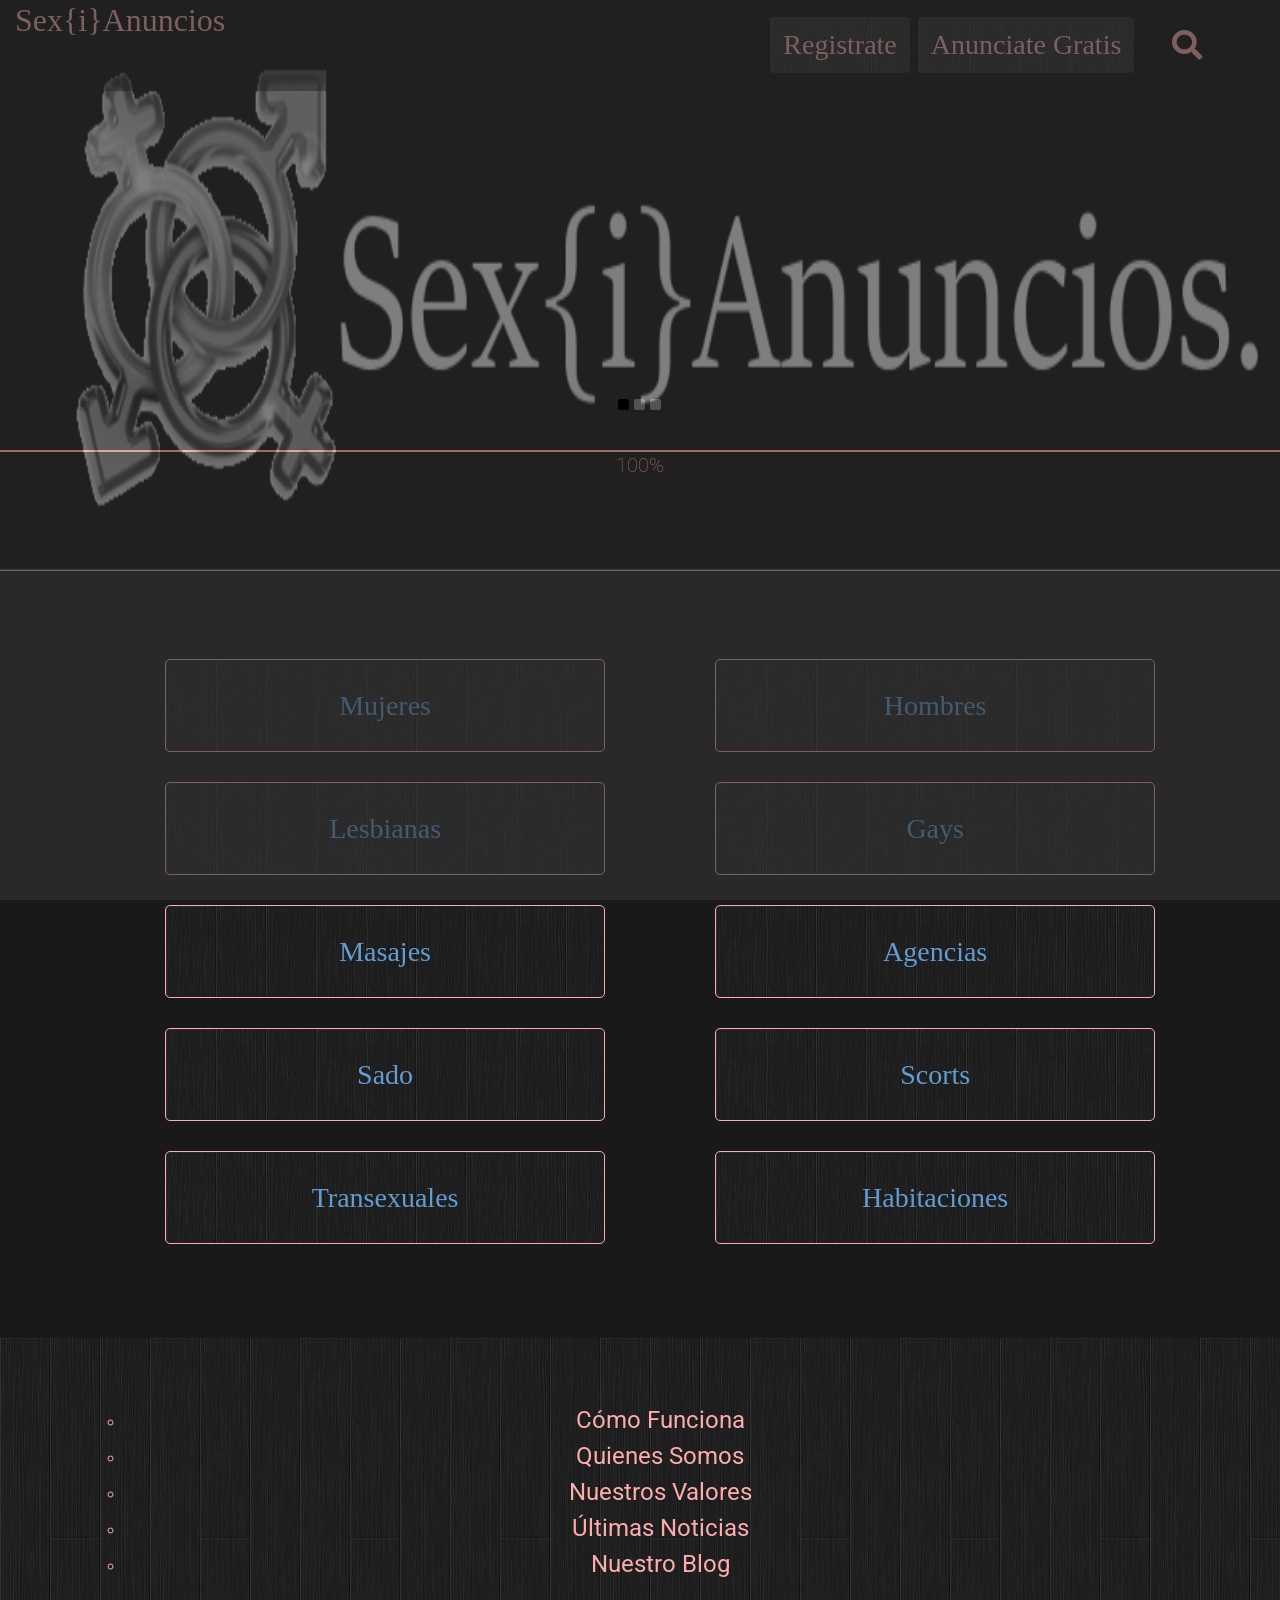
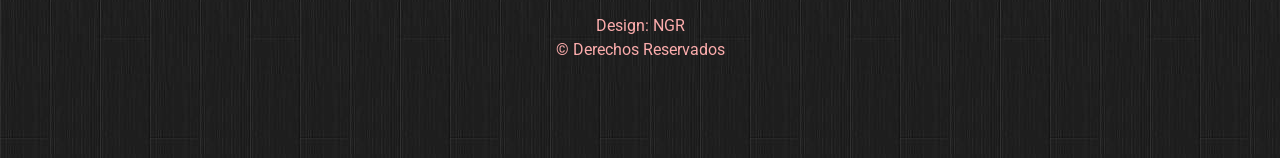
<file: index.html>
<!DOCTYPE html>
<html lang="en">

<head>
    <meta charset="UTF-8">
    <meta name="viewport" content="width=device-width, initial-scale=1">
    <meta name="viewport" content="width=device-width, initial-scale=1.0">
    <title>Sex{i}Anuncios</title>

    <link rel="icon" href="img/imgsexd.png">

    <!--========================================================================
                                PLUGINS DE CSS
======================================================================== -->

    <!-- Latest compiled and minified CSS -->
    <!--<link rel="stylesheet" href="css/bootstrap.min.css">-->
    <link rel="stylesheet" href="https://cdn.jsdelivr.net/npm/bootstrap@4.6.1/dist/css/bootstrap.min.css">
    <link rel="stylesheet" href="css/style.css">
    <link rel="preconnect" href="https://fonts.googleapis.com">
    <link rel="preconnect" href="https://fonts.gstatic.com" crossorigin>
    <link href="https://fonts.googleapis.com/css2?family=Open+Sans:wght@300&display=swap" rel="stylesheet">
    <link rel="stylesheet" href="https://use.fontawesome.com/releases/v5.6.0/css/all.css" integrity="sha384-aOkxzJ5uQz7WBObEZcHvV5JvRW3TUc2rNPA7pe3AwnsUohiw1Vj2Rgx2KSOkF5+h" crossorigin="anonymous">

    <!-- JdSlider -->
    <link rel="stylesheet" type="text/css" href="css/plugins/jquery.jdSlider.css">


    <!--=========================================================================
                                    PLUGINS DE JS
    ========================================================================= -->

    <!-- jQuery library -->
    <!--<script src="js/jquery.slim.min.js"></script>-->
    <script src="https://cdn.jsdelivr.net/npm/jquery@3.6.0/dist/jquery.slim.min.js"></script>


    <!-- Popper JS -->
    <!--<script src="js/popper.min.js"></script>-->
    <script src="https://cdn.jsdelivr.net/npm/popper.js@1.16.1/dist/umd/popper.min.js"></script>


    <!-- Latest compiled JavaScript -->
    <!--<script src="js/bootstrap.bundle.min.js"></script>-->
    <script src="https://cdn.jsdelivr.net/npm/bootstrap@4.6.1/dist/js/bootstrap.bundle.min.js">
    </script>

    <script src="https://code.jquery.com/jquery-3.6.3.js" integrity="sha256-nQLuAZGRRcILA+6dMBOvcRh5Pe310sBpanc6+QBmyVM=" crossorigin="anonymous"></script>

    <!-- JdSlider -->
    <!-- https ://www.jqueryscript.net/slider/carousel-slidershow-jdslider -->
    <script src="js/plugins/jquery.jdSlider-latest.js"></script>

    <!-- Scrolorama -->
    <script src="js/plugins/jquery.superscrollorama.js"></script>
    <script src="js/plugins/TweenMax.min.js"></script>


    <!-- Pagination -->
    <!-- https://josecebe.github.io/twbs-pagination -->
    <script src="js/plugins/pagination.min.js"></script>

</head>

<body>

    <!--============================================================================
                                      PRELOAD
    =============================================================================-->

    <div id="preload">

        <div id="porcentajeCarga">0%</div>

        <div id="lineaCarga">

            <di id="rellenoCarga"></di>

        </div>

        <di id="estadoCarga"></di>

    </div>

    <!--============================================================================
                                      CABECERA
    =============================================================================-->

    <header class="container-fluid ">

        <div class="">

            <div class="row">

                <div class="col-10 col-sm-11 col-md-3  col-lg-3 pt-lg-1 col-xl-4 pt-xl-0">

                    <a href="index.html" class="nombrelogo">

                        <h2 class="h2I">Sex{i}Anuncios</h2>

                    </a>

                </div>

                <!--============================================================================
                                              BARRA  DE NAVEGACION
                =============================================================================-->

                <div class="d-none d-md-block col-md-8 col-lg-8 col-xl-7  pt-xl-2 nav  ">

                    <nav class="navbar navbar-expand-sm ml-5 text-md-right d-flex justify-content-end ">

                        <ul class="navbar-nav">

                            <li class="nav-item mr-2 lead">



                            </li>

                            <li class="nav-item mr-2 lead">

                                <button type="button" class="btn" onclick="location.href='login.html'">Registrate</button>

                            </li>

                            <li class="nav-item mr-2 lead">

                                <button type="button" class="btn" onclick="location.href='formulario.html'">Anunciate Gratis</button>

                            </li>

                        </ul>

                    </nav>

                </div>

                <!-- ===========================================================================
                                                  BUSCADOR Y MENÚ
                =============================================================================-->

                <div class="col-2 col-sm-1 col-md-1 col-lg-1 pt-2 col-xl-1 pt-xl-3 mt-1 text-md-center d-flex justify-content-end ">

                    <!-- BUSCADOR -->
                    <div class="d-none d-md-block pr-5 pr-md-4 pr-lg-5 ">

                        <i class="fas fa-search " data-toggle="collapse" data-target="#buscador"></i>

                    </div>

                    <!-- BOTON MENÚ -->
                    <div class="d-xl-none d-lg-none d-md-none mb-3 mb-md-0 pr-2 pr-lg-3 " onclick="myFunction()">

                        <i class=""></i>

                    </div>

                </div>

                <!-- ENTRADA DEL BUSCADOR -->
                <div id="buscador" class="collapse col-12">

                    <div class="input-group float-right ">

                        <input type="text" class="form-control" placeholder="Buscar">

                        <div class="input-group-append">

                            <span class="input-group-text">

                                <i class="fa fa-search n2"></i>
                                
                            </span>
                        </div>
                    </div>

                </div>

            </div>

        </div>

    </header>

<!-- ===========================================================================
                               BUSCADOR PARA MÓVIL
    =============================================================================-->

    <div class="container-fluid d-block d-md-none py-3  bpm">

        <div class="input-group mb-3  mt-3 input-group-sm">

            <input type="text" class="form-control" placeholder="Buscar">

            <div class="input-group-append">

                <span class="input-group-text"><i class="fas fa-search"></i></span>

            </div>

        </div>

    </div>

     <!-- ===========================================================================
                            REDES SOCIALES PARA MÓVIL
    =============================================================================-->

    <div class="d-xl-none d-lg-none d-md-none redes redesMovil p-0   pt-2 ">

        <ul class="d-flex justify-content-center p-0">

            <li>

                <a href="login.html">

                    <i class="fas fa-user lead rounded-circle "></i>

                </a>

            </li>

            <li>

                <a href="">

                    <i class="fas fa-sync-alt lead rounded-circle "></i>

                </a>

            </li>
            <li>

                <a href="formulario.html">

                    <i class="fas fa-file-signature lead rounded-circle "></i>

                </a>

            </li>

            <li>

                <a href="">

                    <i class="fas fa-bullhorn lead rounded-circle "></i>

                </a>

            </li>

            <li>

                <a href="">

                    <i class="fas fa-sliders-h lead rounded-circle"></i>

                </a>
            </li>

            <li>

                <a href="">

                    <i class="fas fa-map-marker-alt lead rounded-circle "></i>

                </a>

            </li>

        </ul>

    </div>




    <!-- ===========================================================================
                                        BANNER 
    =============================================================================-->
    <section class="jd-slider fade-slider">

        <div class="slide-inner">

            <ul class="slide-area">

                <li>

                    <img src="img/sexi.png" alt="sex{i}anuncios" class="img-fluid b1">

                </li>


                <li>

                    <img src="img/sextien.jpeg" alt="sex{i}anuncios" class="img-fluid b2">

                </li>


                <li>

                    <img src="img/bnr.jpg" alt="sex{i}anuncios" class="img-fluid b3" />

                </li>


                <li>

                    <img src="img/sexi2.jpg" alt="sex{i}anuncios" class="img-fluid b4" />

                </li>

                <li>

                    <img src="img/freesex.jpeg" alt="sex{i}anuncios" class="img-fluid b5" />

                </li>

            </ul>

        </div>

        <div class="controller  d-none">

            <a class="auto" href="#">

                <i class="fas fa-play fa-xs"></i>

                <i class="fas fa-pause fa-xs"></i>

            </a>

            <div class="indicate-area"></div>

        </div>

    </section>

    

    <!-- ===========================================================================
                                  GRID DE CATEGORIAS                                 
    ==============================================================================-->

    <div class="container-fluid grid">

        <div class="">

            <div class="d-flex  boxcol">

                <div class="d-flex flex-column mb-3 flex-fill  column1 pt-4">

                    <div class="box1">

                        <section class="p-2" vinculo="mujeres.html">

                            <p>Mujeres</p>

                        </section>

                        <section class="p-2 " vinculo="lesbianas.html">

                            <p>Lesbianas</p>

                        </section>

                        <section class="p-2 " vinculo="masajes.html">

                            <p>Masajes</p>

                        </section>

                        <section class="p-2 " vinculo="sado.html">

                            <p>Sado</p>

                        </section>

                        <section class="p-2 " vinculo="transexuales.html">

                            <p>Transexuales</p>

                        </section>

                    </div>

                </div>

                <div class="d-flex flex-column mb-3 flex-fill column2 pt-4 ">

                    <div class="box2">

                        <section class="p-2  " vinculo="hombres.html">

                            <p>Hombres</p>

                        </section>

                        <section class="p-2 " vinculo="gays.html">

                            <p>Gays</p>

                        </section>

                        <section class="p-2 " vinculo="agencias.html">

                            <p>Agencias</p>

                        </section>

                        <section class="p-2 " vinculo="scorts.html">

                            <p>Scorts</p>

                        </section>

                        <section class="p-2 " vinculo="habiataciones.html">

                            <p>Habitaciones</p>

                        </section>

                    </div>
                </div>

            </div>

        </div>

    </div>

    <!-- ===========================================================================
                                CONTENIDO  DE ANUNCIOS
    =============================================================================-->



   

    <!-- ===========================================================================
                                       FOOTER
    =============================================================================-->

    <footer class="footer  d-none d-md-block">

        <div class="container d-md-none d-md-block">

            <ul class="copyright d-none d-md-block">

                <ul class="d-none d-md-block icons">

                    <li>

                        <a class="d-none d-md-block icon" href="#">

                            <span class="">

                                Cómo Funciona

                            </span>

                        </a>

                    </li>

                    <li>

                        <a class="d-none d-md-block icon" href="#">

                            <span class="">

                                Quienes Somos

                            </span>

                        </a>

                    </li>

                    <li>

                        <a class="d-none d-md-block icon" href="#">

                            <span class="">

                                Nuestros Valores

                            </span>

                        </a>

                    </li>

                    <li>

                        <a class="d-none d-md-block icon" href="#">

                            <span class="">

                                Últimas Noticias 

                            </span>

                        </a>

                    </li>

                    <li>

                        <a class="d-none d-md-block icon" href="#">

                            <span class="">

                                Nuestro Blog

                            </span>

                        </a>

                    </li>

                </ul>

            </ul>

            <li class="d-none d-md-block">Design: <a href="http://sex.co">NGR</a></li>

            <li class="d-none d-md-block copi">&copy; Derechos Reservados</li>

        </div>

    </footer>

    <script src="js/script.js"></script>

</body>

</html>
</file>
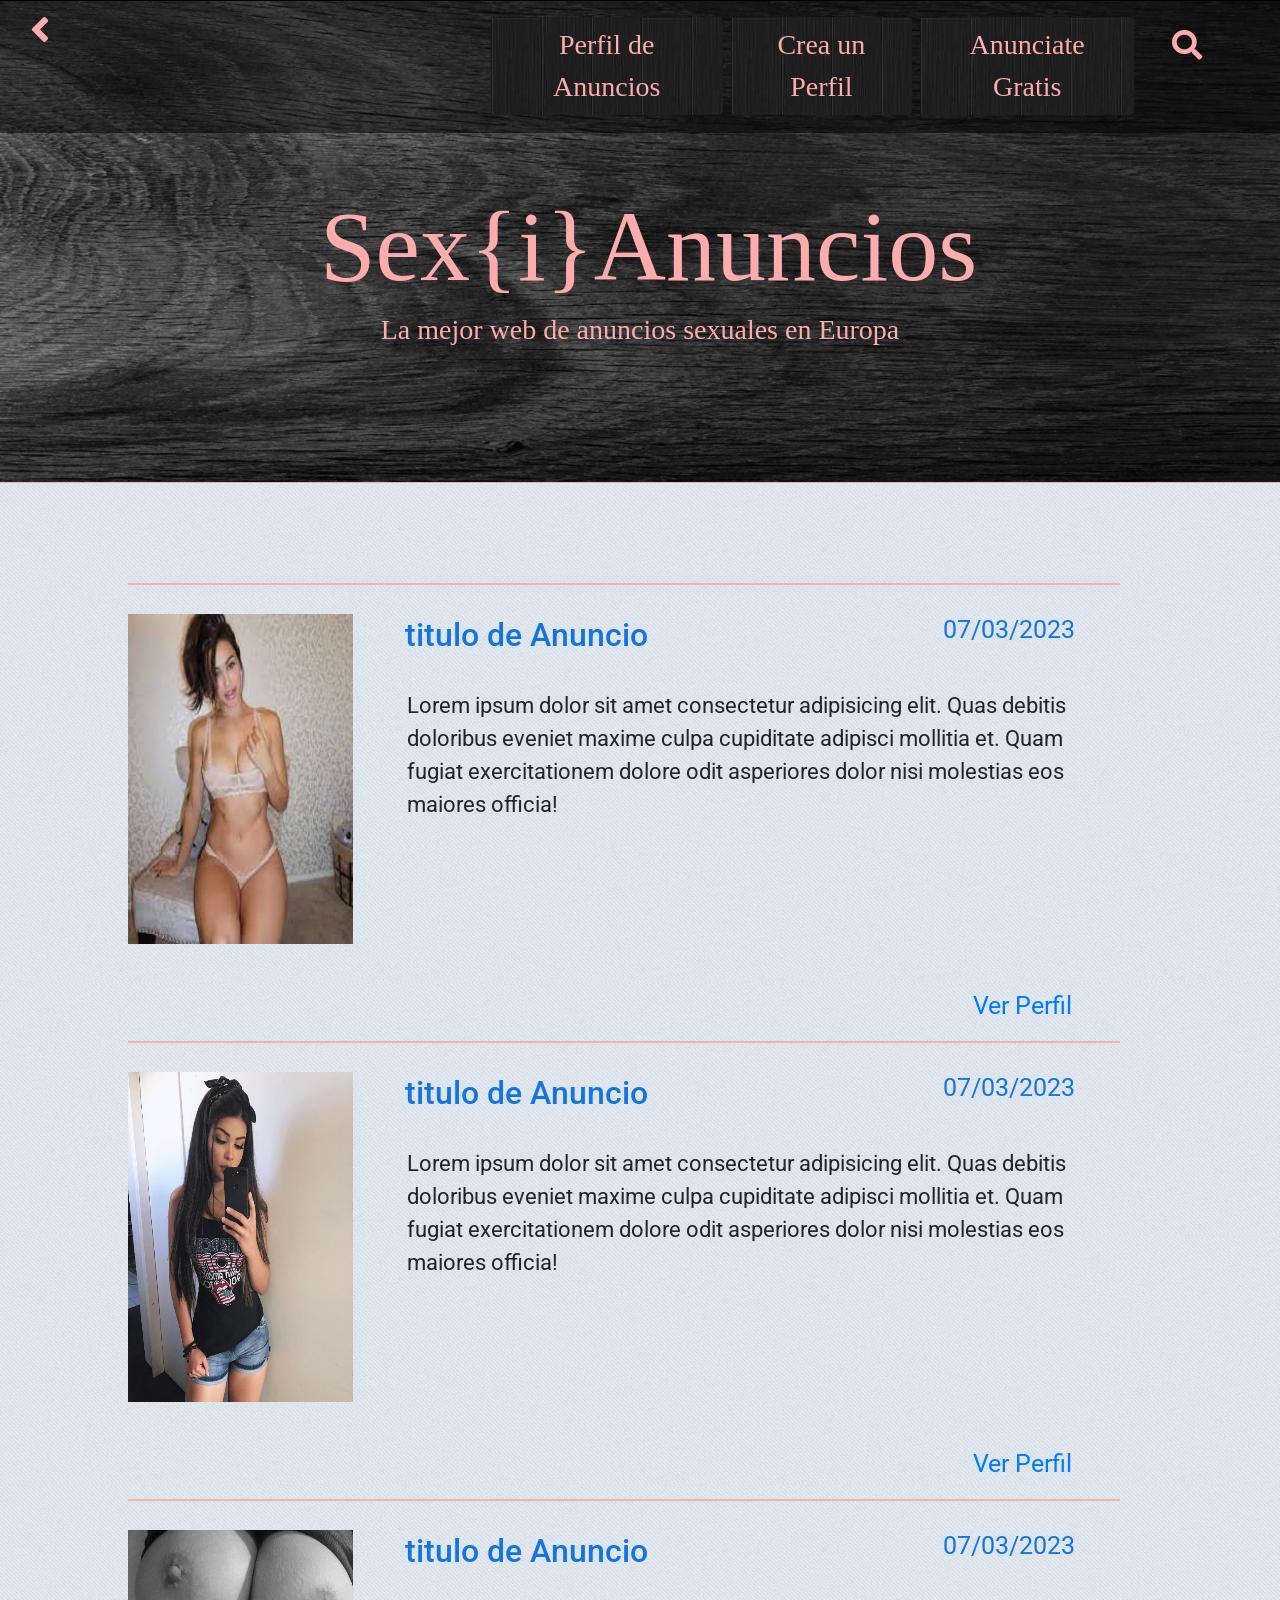
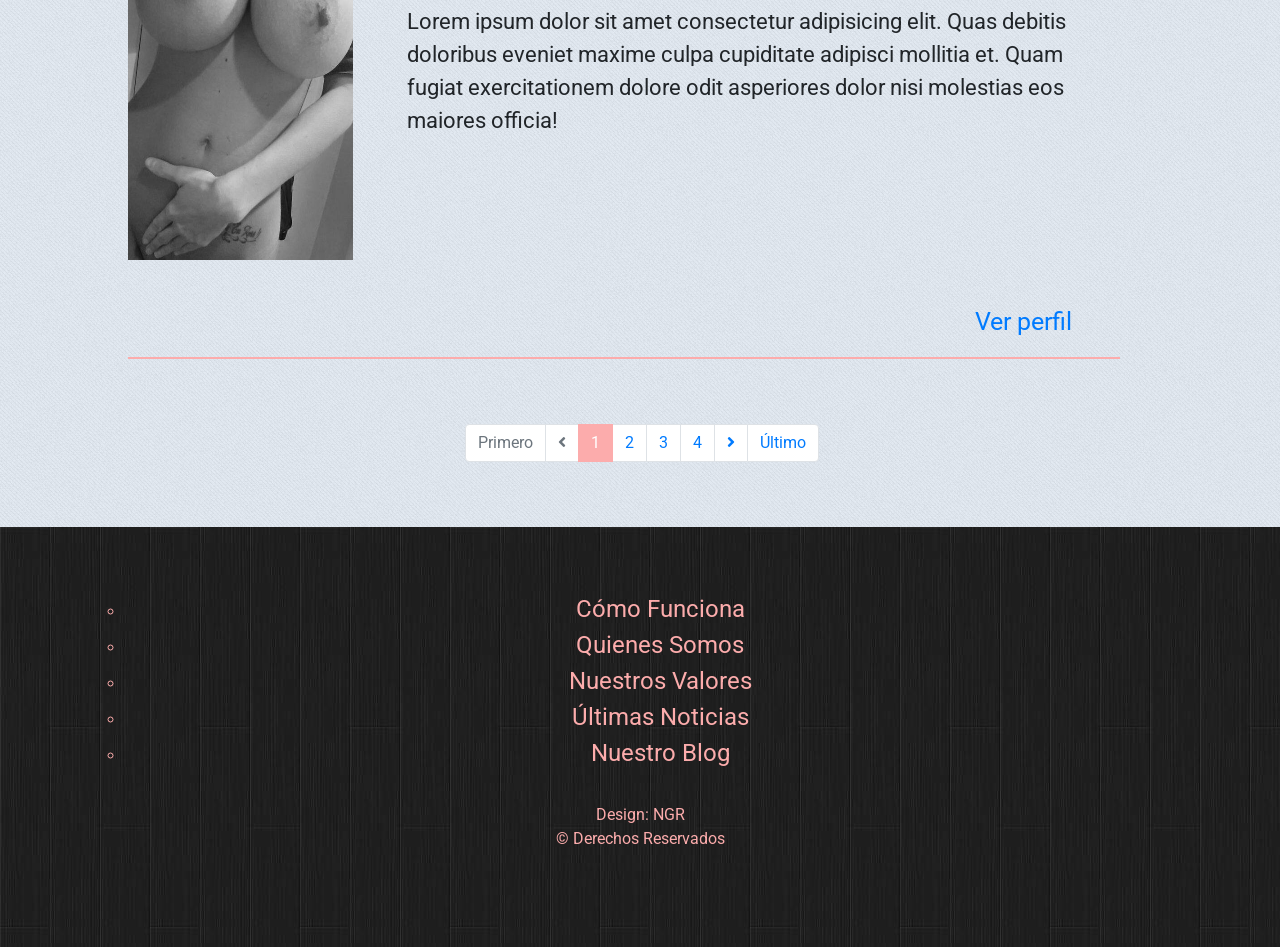
<file: agencias.html>
<!DOCTYPE html>
<html lang="en">

<head>
    <meta charset="UTF-8">
    <meta name="viewport" content="width=device-width, initial-scale=1">
    <meta name="viewport" content="width=device-width, initial-scale=1.0">
    <title>Sex{i}Anuncios</title>

    <link rel="icon" href="img/imgsexd.png">

    <!--========================================================================
                                PLUGINS DE CSS
======================================================================== -->

    <!-- Latest compiled and minified CSS -->
    <!--<link rel="stylesheet" href="css/bootstrap.min.css">-->
    <link rel="stylesheet" href="https://cdn.jsdelivr.net/npm/bootstrap@4.6.1/dist/css/bootstrap.min.css">
    <link rel="stylesheet" href="css/style.css">
    <link rel="stylesheet" href="css/style.css">
    <link rel="preconnect" href="https://fonts.googleapis.com">
    <link rel="preconnect" href="https://fonts.gstatic.com" crossorigin>
    <link href="https://fonts.googleapis.com/css2?family=Open+Sans:wght@300&display=swap" rel="stylesheet">
    <link rel="stylesheet" href="https://use.fontawesome.com/releases/v5.6.0/css/all.css" integrity="sha384-aOkxzJ5uQz7WBObEZcHvV5JvRW3TUc2rNPA7pe3AwnsUohiw1Vj2Rgx2KSOkF5+h" crossorigin="anonymous">

    <!-- JdSlider -->
    <link rel="stylesheet" type="text/css" href="css/plugins/jquery.jdSlider.css">


    <!--=========================================================================
                                    PLUGINS DE JS
    ========================================================================= -->

    <!-- jQuery library -->
    <!--<script src="js/jquery.slim.min.js"></script>-->
    <script src="https://cdn.jsdelivr.net/npm/jquery@3.6.0/dist/jquery.slim.min.js"></script>


    <!-- Popper JS -->
    <!--<script src="js/popper.min.js"></script>-->
    <script src="https://cdn.jsdelivr.net/npm/popper.js@1.16.1/dist/umd/popper.min.js"></script>


    <!-- Latest compiled JavaScript -->
    <!--<script src="js/bootstrap.bundle.min.js"></script>-->
    <script src="https://cdn.jsdelivr.net/npm/bootstrap@4.6.1/dist/js/bootstrap.bundle.min.js">
    </script>

    <script src="https://code.jquery.com/jquery-3.6.3.js" integrity="sha256-nQLuAZGRRcILA+6dMBOvcRh5Pe310sBpanc6+QBmyVM=" crossorigin="anonymous"></script>

    <!-- JdSlider -->
    <script src="js/plugins/jquery.jdSlider-latest.js"></script>

    <!-- Scrolorama -->
    <script src="js/plugins/jquery.superscrollorama.js"></script>
    <script src="js/plugins/TweenMax.min.js"></script>

    <!-- Pagination -->
    <!-- https://josecebe.github.io/twbs-pagination -->
    <script src="js/plugins/pagination.min.js"></script>

</head>

<body>
    <!--============================================================================
                                      PRELOAD
    =============================================================================-->

    <div id="preload">

        <div id="porcentajeCarga">0%</div>

        <di id="lineaCarga">

            <di id="rellenoCarga"></di>

        </di>

        <di id="estadoCarga"></di>

    </div>

    <!--============================================================================
                                      CABECERA
    =============================================================================-->

    <header class="container-fluid ">

        <div class="">

            <div class="row">

                <div class="col-10 col-sm-11 col-md-3  col-lg-3 pt-lg-1 col-xl-4 pt-xl-0">

                    <ul class="col-1 ulPerfil">
                        <li>
                            <a href="index.html" class="fas fa-angle-left"></a>
                        </li>

                        <li class=" d-lg-none ">
                            <h2 class="h2P">Sex{i}Anuncios</h2>
                        </li>
                    </ul>

                </div>

                <!--============================================================================
                                              BARRA  DE NAVEGACION
                =============================================================================-->

                <div class="d-none d-md-block col-md-8 col-lg-8 col-xl-7  pt-xl-2 nav  ">

                    <nav class="navbar navbar-expand-sm ml-5 text-md-right d-flex justify-content-end ">

                        <ul class="navbar-nav">

                            <li class="nav-item mr-2 lead">

                                <button type="button" class="btn">Perfil de Anuncios</button>

                            </li>

                            <li class="nav-item mr-2 lead">

                                <button type="button" class="btn">Crea un Perfil</button>

                            </li>

                            <li class="nav-item mr-2 lead">

                                <button type="button" class="btn">Anunciate Gratis</button>

                            </li>

                        </ul>

                    </nav>

                </div>

                <!-- ===========================================================================
                                                  BUSCADOR Y MENÚ
                 =============================================================================-->

                <div class="col-2 col-sm-1 col-md-1 col-lg-1 pt-2 col-xl-1 pt-xl-3 mt-1 text-md-center d-flex justify-content-end ">

                    <!-- BUSCADOR -->
                    <div class="d-none d-md-block pr-5 pr-md-4 pr-lg-5 ">

                        <i class="fas fa-search " data-toggle="collapse" data-target="#buscador"></i>

                    </div>

                    <!-- BOTON MENÚ -->
                    <div class="d-xl-none d-lg-none d-md-none mb-3 mb-md-0 pr-2 pr-lg-3 " onclick="myFunction()">

                        <i class="fas fa-bars lead"></i>

                    </div>

                </div>

                <!-- ENTRADA DEL BUSCADOR -->
                <div id="buscador" class="collapse col-12">

                    <div class="input-group float-right ">

                        <input type="text" class="form-control" placeholder="Buscar">

                        <div class="input-group-append">

                            <span class="input-group-text">

                                <i class="fa fa-search n2"></i>
                                
                            </span>
                        </div>
                    </div>

                </div>

                <!-- ===========================================================================
                                            MENÚ DE NAVEGACION MÓVIL
                =============================================================================-->

                <div class="d-xl-none d-lg-none  d-md-none nav">

                    <div id="myLinks">

                        <a href="mujeres.html" target="_blank">Mujeres</a>

                        <a href="hombres.html" target="_blank">Hombres</a>

                        <a href="lesbianas.html" target="_blank">Lesbianas</a>

                        <a href="gays.html" target="_blank">Gays</a>

                        <a href="masajes.html" target="_blank">Masajes</a>

                        <a href="agencia.html" target="_blank">Agencia</a>

                        <a href="sado.html" target="_blank">Sado</a>

                        <a href="scorts.html" target="_blank">Scorts</a>

                        <a href="trans.html" target="_blank">Transexuales</a>

                        <a href="habitaciones.html" target="_blank">Habitaciones</a>
                    </div>

                </div>

            </div>

        </div>

    </header>

    <!-- ===========================================================================
                                        BANNER 
    =============================================================================-->

    <section class="jd-slider fade-slider ">

        <div class="slide-inner">

            <ul class="slide-area">

                <li>

                    <div class="textoBanner">

                        <h1 class="d-none d-lg-block">Sex{i}Anuncios</h1>

                        <h5>La mejor web de anuncios sexuales en Europa</h5>

                    </div>

                    <img src="img/ebano1.jpg" alt="sex{i}anuncios" class="img-fluid b6">

                    <div class="d-none d-md-block boxBanner">

                        <a href="" class="iconBann  ">

                            <i class="fas fa-sliders-h"></i>

                        </a>

                        <a href="" class=" iconBann  ">

                            <i class="fas fa-map-marker-alt"></i>

                        </a>

                    </div>

                </li>

            </ul>

        </div>

        <div class="controller  d-none">

            <a class="auto" href="#">

                <i class="fas fa-play fa-xs"></i>

                <i class="fas fa-pause fa-xs"></i>

            </a>

            <div class="indicate-area"></div>

        </div>

    </section>

    <!-- ===========================================================================
                               BUSCADOR PARA MÓVIL
    =============================================================================-->

    <div class="container-fluid d-block d-md-none py-3  bpm">

        <div class="input-group mb-3  mt-3 input-group-sm">

            <input type="text" class="form-control" placeholder="Buscar">

            <div class="input-group-append">

                <span class="input-group-text"><i class="fas fa-search"></i></span>

            </div>

        </div>

    </div>

    <!-- ===========================================================================
                                   CONTENIDO  DE ANUNCIOS
    =============================================================================-->

    <div class="container-fluid contAnuncio pt-4  pb-4">

        <div class="container-anuncios">

            <!-- BREADCRUM -->

            <div class="row">

                <!-- COLUMNA IZQUIERDA -->

                <div class="col-12  p-0 pr-5 pr-lg-5 pr-md-0">

                    <!-- ARTICULOs -->

                    <hr [href]="#" style="border: 1px solid #FCACAC">

                    <div class="row">

                        <div class="col-12 col-lg-3">

                            <h4 class="d-block d-lg-none py-3 pl-md-5 pl-sm-4 h4"> titulo de Anuncio </h4>

                            <div class="fecha d-block d-lg-none pr-md-5 pt-md-4 pt-sm-3">07/03/2023</div>

                            <img src="img/d9.jpg" alt="nolbertgra" class="imgn"></img>

                        </div>

                        <div class="col-12 col-lg-9  introAviso">

                            <h2 class="d-none d-lg-block h2Canuncios"> titulo de Anuncio </h2>

                            <p class="textoAnuncio pl-md-4  pl-sm-4">Lorem ipsum dolor sit amet consectetur adipisicing elit. Quas debitis doloribus eveniet maxime culpa cupiditate adipisci mollitia et. Quam fugiat exercitationem dolore odit asperiores dolor nisi molestias eos maiores officia!</p>

                            <a href="perfil.html" class="float-right leerMas  pr-md-5">Ver Perfil</a>

                            <div class="fecha  d-none d-lg-block">07/03/2023</div>
                        </div>

                    </div>

                    <hr [href]="#" style="border: 1px solid #FCACAC">

                    <div class="row">

                        <div class="col-12 col-lg-3">

                            <h4 class="d-block d-lg-none py-3 pl-md-5 pl-sm-4 h4"> titulo de Anuncio </h4>

                            <div class="fecha d-block d-lg-none pr-md-5 pt-md-4 pt-sm-3">07/03/2023</div>

                            <img src="img/d1.jpg" alt="nolbertgra" class="imgn"></img>

                        </div>

                        <div class="col-12 col-lg-9  introAviso">

                            <h2 class="d-none d-lg-block h2Canuncios"> titulo de Anuncio </h2>

                            <p class="textoAnuncio pl-md-4  pl-sm-4">Lorem ipsum dolor sit amet consectetur adipisicing elit. Quas debitis doloribus eveniet maxime culpa cupiditate adipisci mollitia et. Quam fugiat exercitationem dolore odit asperiores dolor nisi molestias eos maiores officia!</p>

                            <a href="#" class="float-right leerMas  pr-md-5">Ver Perfil</a>

                            <div class="fecha  d-none d-lg-block">07/03/2023</div>
                        </div>

                    </div>

                    <hr [href]="#" style="border: 1px solid #FCACAC">

                    <di class="row">

                        <div class="col-12 col-lg-3">

                            <h4 class="d-block d-lg-none py-3 pl-md-5 pl-sm-4 h4"> titulo de Anuncio </h4>

                            <div class="fecha d-block d-lg-none pr-md-5 pt-md-4 pt-sm-3">07/03/2023</div>

                            <img src="img/mujer2.jpg" alt="nolbertgra" class="imgn"></img>

                        </div>

                        <div class="col-12 col-lg-9  introAviso">

                            <h2 class="d-none d-lg-block h2Canuncios"> titulo de Anuncio </h2>

                            <p class="textoAnuncio pl-md-4  pl-sm-4">Lorem ipsum dolor sit amet consectetur adipisicing elit. Quas debitis doloribus eveniet maxime culpa cupiditate adipisci mollitia et. Quam fugiat exercitationem dolore odit asperiores dolor nisi molestias eos maiores officia!</p>

                            <a href="#" class="float-right leerMas  pr-md-5">Ver perfil</a>

                            <div class="fecha  d-none d-lg-block">07/03/2023</div>
                        </div>

                    </di>

                    <hr [href]="#" style="border: 1px solid #FCACAC">

                    <div class="container  d-none d-md-block">

                        <ul class="pagination justify-content-center">

                        </ul>

                    </div>

                </div>

            </div>

        </div>

    </div>

    <!-- ===========================================================================
                            REDES SOCIALES PARA MÓVIL
    =============================================================================-->

    <div class=" d-xl-none d-lg-none d-md-none redes redesMovil p-0   pt-2 ">

        <ul class="d-flex justify-content mt-2 ulCategoria">

            <li>

                <a href="">

                    <i class="fas fa-user lead rounded-circle "></i>

                </a>

            </li>

            <li>

                <a href="">

                    <i class="fas fa-sync-alt lead rounded-circle "></i>

                </a>

            </li>

            <li>

                <a href="">

                    <i class="fas fa-bullhorn lead rounded-circle "></i>

                </a>

            </li>

            <li>

                <a href="">

                    <i class="fas fa-sliders-h lead rounded-circle"></i>

                </a>

            </li>

            <li>

                <a href="">

                    <i class="fas fa-map-marker-alt lead rounded-circle "></i>

                </a>

            </li>

        </ul>

    </div>

    <!-- ===========================================================================
                                       FOOTER
    =============================================================================-->

    <footer class="footer  d-none d-md-block">

        <div class="container d-md-none d-md-block">

            <ul class="copyright d-none d-md-block">

                <ul class="d-none d-md-block icons">

                    <li>

                        <a class="d-none d-md-block icon " href="#">

                            <span class="">

                                Cómo Funciona

                            </span>

                        </a>

                    </li>

                    <li>

                        <a class="d-none d-md-block icon  " href="#">

                            <span class="">

                                Quienes Somos 

                            </span>

                        </a>

                    </li>

                    <li>

                        <a class="d-none d-md-block icon " href="#">

                            <span class="">

                                Nuestros Valores

                            </span>

                        </a>

                    </li>

                    <li>

                        <a class="d-none d-md-block icon " href="#">

                            <span class="">

                                Últimas Noticias

                            </span>

                        </a>

                    </li>

                    <li>
                        <a class="d-none d-md-block icon " href="#">

                            <span class="">

                                Nuestro Blog

                            </span>

                        </a>

                    </li>

                </ul>

            </ul>

            <li class="d-none d-md-block">Design: <a href="http://sex.co">NGR</a></li>

            <li class="d-none d-md-block copi">&copy; Derechos Reservados</li>

        </div>

    </footer>

    <!-- ===========================================================================
                                 
    ==============================================================================-->

    <script src="js/script.js"></script>

</body>

</html>
</file>
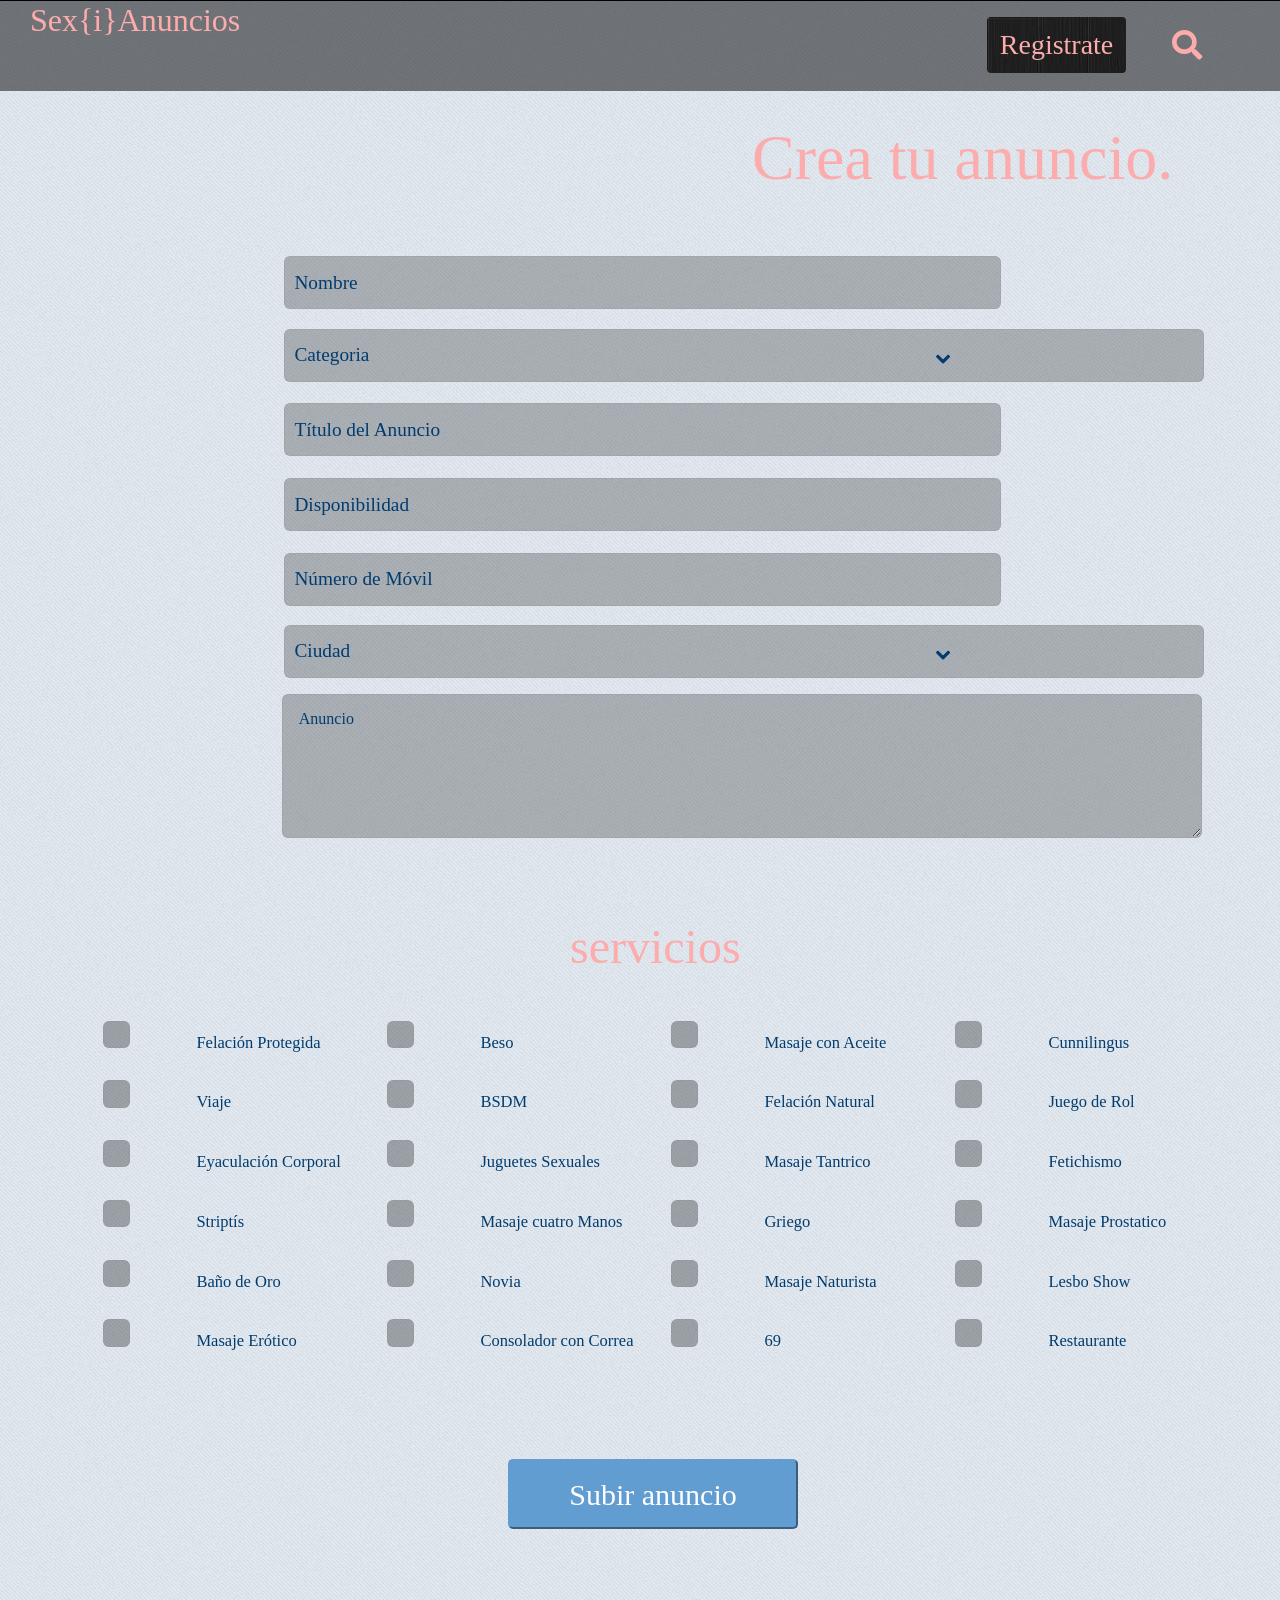
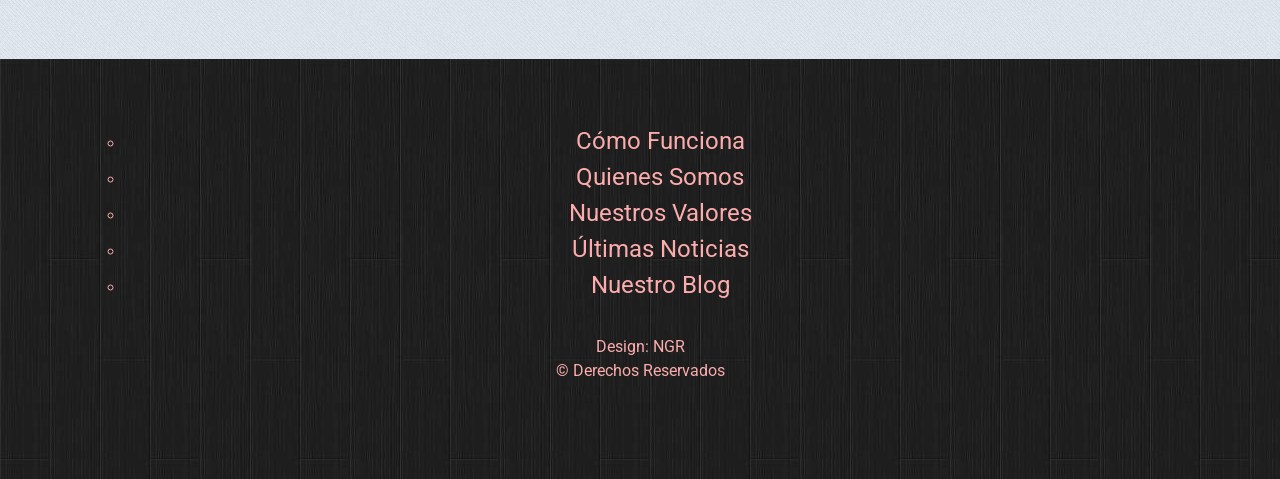
<file: formulario.html>
<!DOCTYPE html>
<html lang="en">

<head>
    <meta charset="UTF-8">
    <meta name="viewport" content="width=device-width, initial-scale=1">
    <meta name="viewport" content="width=device-width, initial-scale=1.0">
    <title>Sex{i}Anuncios</title>

    <link rel="icon" href="img/imgsexd.png">

    <!--========================================================================
                                PLUGINS DE CSS
======================================================================== -->

    <!-- Latest compiled and minified CSS -->
    <!--<link rel="stylesheet" href="css/bootstrap.min.css">-->
    <link rel="stylesheet" href="https://cdn.jsdelivr.net/npm/bootstrap@4.6.1/dist/css/bootstrap.min.css">
    <link rel="stylesheet" href="css/style.css">
    <link rel="preconnect" href="https://fonts.googleapis.com">
    <link rel="preconnect" href="https://fonts.gstatic.com" crossorigin>
    <link href="https://fonts.googleapis.com/css2?family=Open+Sans:wght@300&display=swap" rel="stylesheet">
    <link rel="stylesheet" href="https://use.fontawesome.com/releases/v5.6.0/css/all.css" integrity="sha384-aOkxzJ5uQz7WBObEZcHvV5JvRW3TUc2rNPA7pe3AwnsUohiw1Vj2Rgx2KSOkF5+h" crossorigin="anonymous">

    <!-- JdSlider -->
    <link rel="stylesheet" type="text/css" href="css/plugins/jquery.jdSlider.css">


    <!--=========================================================================
                                    PLUGINS DE JS
    ========================================================================= -->

    <!-- jQuery library -->
    <!--<script src="js/jquery.slim.min.js"></script>-->
    <script src="https://cdn.jsdelivr.net/npm/jquery@3.6.0/dist/jquery.slim.min.js"></script>


    <!-- Popper JS -->
    <!--<script src="js/popper.min.js"></script>-->
    <script src="https://cdn.jsdelivr.net/npm/popper.js@1.16.1/dist/umd/popper.min.js"></script>


    <!-- Latest compiled JavaScript -->
    <!--<script src="js/bootstrap.bundle.min.js"></script>-->
    <script src="https://cdn.jsdelivr.net/npm/bootstrap@4.6.1/dist/js/bootstrap.bundle.min.js">
    </script>

    <script src="https://code.jquery.com/jquery-3.6.3.js" integrity="sha256-nQLuAZGRRcILA+6dMBOvcRh5Pe310sBpanc6+QBmyVM=" crossorigin="anonymous"></script>

    <!-- JdSlider -->
    <!-- https ://www.jqueryscript.net/slider/carousel-slidershow-jdslider -->
    <script src="js/plugins/jquery.jdSlider-latest.js"></script>

    <!-- Scrolorama -->
    <script src="js/plugins/jquery.superscrollorama.js"></script>
    <script src="js/plugins/TweenMax.min.js"></script>


    <!-- Pagination -->
    <!-- https://josecebe.github.io/twbs-pagination -->
    <script src="js/plugins/pagination.min.js"></script>

</head>

<body>

    <!--============================================================================
                                      PRELOAD
    =============================================================================-->

    <div id="preload">

        <div id="porcentajeCarga">0%</div>

        <div id="lineaCarga">

            <di id="rellenoCarga"></di>

        </div>

        <di id="estadoCarga"></di>

    </div>

    <!--============================================================================
                                      CABECERA
    =============================================================================-->

    <header class="container-fluid ">

        <div class="">

            <div class="row">

                <div class="col-10 col-sm-11 col-md-3  col-lg-3 pt-lg-1 col-xl-4 pt-xl-0">

                    <ul class="col-1 ulPerfil">
                        <li>

                        </li>

                        <li class="">
                            <a href="index.html" class="nombrelogo">
                                <h2 class="h2I">Sex{i}Anuncios</h2>
                            </a>
                        </li>
                    </ul>

                </div>


                <!--============================================================================
                                              BARRA  DE NAVEGACION
                =============================================================================-->

                <div class="d-none d-md-block col-md-8 col-lg-8 col-xl-7  pt-xl-2 nav  ">

                    <nav class="navbar navbar-expand-sm ml-5 text-md-right d-flex justify-content-end ">

                        <ul class="navbar-nav">

                            <li class="nav-item mr-2 lead">



                            </li>

                            <li class="nav-item mr-2 lead">

                                <button type="button" class="btn" onclick="location.href='login.html'">Registrate</button>

                            </li>

                            <li class="nav-item mr-2 lead">



                            </li>

                        </ul>

                    </nav>

                </div>

                <!-- ===========================================================================
                                              BUSCADOR Y MENÚ
                =============================================================================-->

                <div class="col-2 col-sm-1 col-md-1 col-lg-1 pt-2 col-xl-1 pt-xl-3 mt-1 text-md-center d-flex justify-content-end ">

                    <!-- BUSCADOR -->
                    <div class="d-none d-md-block pr-5 pr-md-4 pr-lg-5 ">

                        <i class="fa fa-search " data-toggle="collapse" data-target="#buscador"></i>

                    </div>

                    <!-- BOTON MENÚ -->
                    <div class="d-xl-none d-lg-none d-md-none mb-3 mb-md-0 pr-2 pr-lg-3 " onclick="myFunction()">

                        <i class="fas fa-bars"></i>

                    </div>

                </div>

                <!-- ENTRADA DEL BUSCADOR -->
                <div id="buscador" class="collapse col-12">

                    <div class="input-group float-right ">

                        <input type="text" class="form-control" placeholder="Buscar">

                        <div class="input-group-append">

                            <span class="input-group-text">

                                <i class="fa fa-search n2"></i>
                                
                            </span>
                        </div>
                    </div>

                </div>


                <!-- ===========================================================================
                                 MENÚ DE NAVEGACION MÓVIL
                =============================================================================-->

                <div class="d-xl-none d-lg-none  d-md-none nav">

                    <div id="myLinks">

                        <a href="mujeres.html" target="_blank">Mujeres</a>

                        <a href="hombres.html" target="_blank">Hombres</a>

                        <a href="lesbianas.html" target="_blank">Lesbianas</a>

                        <a href="gays.html" target="_blank">Gays</a>

                        <a href="masajes.html" target="_blank">Masajes</a>

                        <a href="agencia.html" target="_blank">Agencia</a>

                        <a href="sado.html" target="_blank">Sado</a>

                        <a href="scorts.html" target="_blank">Scorts</a>

                        <a href="trans.html" target="_blank">Transexuales</a>

                        <a href="habitaciones.html" target="_blank">Habitaciones</a>
                    </div>

                </div>
            </div>
        </div>

    </header>


    <!-- ===========================================================================
                               BUSCADOR PARA MÓVIL
    =============================================================================-->

    <div class="container-fluid d-block d-md-none py-3  bpm">

        <div class="input-group mb-3  mt-3 input-group-sm">

        </div>

    </div>


    <!-- =========================================================================== 
                              FORMULARIO PARA CREAR ANUNCIO 
    =============================================================================-->
    <div class="container-formulario ">

        <div class="actions">
            <h2 class="h2t">
                Crea tu anuncio.
            </h2>
        </div>

        <div class="container">
            <div class="row ">
                <form class="form ">
                    <div class="col-10">
                        <label for="inputNombre" class="form-label"></label>
                        <input type="text1" class="form-control" placeholder="Nombre" id="inputNombre">
                    </div>
                    <div class="col-10">
                        <div class="select-wrapper">
                            <select id="Categoriasfor1" name="category">
                                <option value="">
                                    Categoria
                                </option>
                                <option value="1">
                                    Hombres
                                </option>
                                <option value="1">
                                    Mujeres
                                </option>
                                <option value="1">
                                    Gays
                                </option>
                                <option value="1">
                                    Lesbianas
                                </option>
                                <option value="1">
                                    transexuales
                                </option>
                                <option value="1">
                                    Webcams Heroticas
                                </option>
                                <option value="1">
                                    Agencias
                                </option>
                            </select>
                        </div>
                    </div>
                    <div class="col-10">
                        <label for="inputTitulo" class="form-label"></label>
                        <input type="text1" class="form-control" placeholder="Título del Anuncio " id="inputTitulo">
                    </div>
                    <div class="col-10">
                        <label for="inputDisponibilidad" class="form-label"></label>
                        <input type="text1" class="form-control" placeholder="Disponibilidad" id="inputDisponibilidad">
                    </div>
                    <div class="col-10">
                        <label for="inputMovil" class="form-label"></label>
                        <input type="text1" class="form-control" placeholder="Número de Móvil" id="inputMovil">
                    </div>
                    <div class="col-10">
                        <div class="select-wrapper">
                            <select id="Categoriasfor1" name="ciudad">
                                    <option value="">
                                        Ciudad
                                    </option>
                                    <option value="1">
                                        A Coruña
                                    </option>
                                    <option value="1">
                                        Álava
                                    </option>
                                    <option value="1">
                                        Albacete
                                    </option>
                                    <option value="1">
                                        Alicante
                                    </option>
                                    <option value="1">
                                        Almería
                                    </option>
                                    <option value="1">
                                        Asturias
                                    </option>
                                    <option value="1">
                                        Ávila
                                    </option>
                                    <option value="1">
                                        Badajoz
                                    </option>
                                    <option value="1">
                                        Islas Baleares
                                    </option>
                                    <option value="1">
                                        Barcelona
                                    </option>
                                    <option value="1">
                                        Burgos
                                    </option>
                                    <option value="1">
                                        Cáceres
                                    </option>
                                    <option value="1">
                                        Cádiz
                                    </option>
                                    <option value="1">
                                        Cantabria
                                    </option>
                                    <option value="1">
                                        Lesbianas
                                    </option>
                                    <option value="1">
                                        Castellón
                                    </option>
                                    <option value="1">
                                        Ciudad real
                                    </option>
                                    <option value="1">
                                        Córdoba
                                    </option>
                                    <option value="1">
                                        Cuenca
                                    </option>
                                    <option value="1">
                                        Girona
                                    </option>
                                    <option value="1">
                                        Granada
                                    </option>
                                    <option value="1">
                                        Guadalajara
                                    </option>
                                    <option value="1">
                                        Guipúzcoa
                                    </option>
                                    <option value="1">
                                        Huelva
                                    </option>
                                    <option value="1">
                                        Huesca
                                    </option>
                                    <option value="1">
                                        Jaén
                                    </option>
                                    <option value="1">
                                        La Rioja
                                    </option>
                                    <option value="1">
                                        Las Palmas
                                    </option>
                                    <option value="1">
                                        León
                                    </option>
                                    <option value="1">
                                        Lleida
                                    </option>
                                    <option value="1">
                                        Lugo
                                    </option>
                                    <option value="1">
                                        Madrid
                                    </option>
                                    <option value="1">
                                        Málaga
                                    </option>
                                    <option value="1">
                                        Murcia
                                    </option>
                                    <option value="1">
                                        Navarra
                                    </option>
                                    <option value="1">
                                        Orence
                                    </option>
                                    <option value="1">
                                        Palencia
                                    </option>
                                    <option value="1">
                                        Pontevedra
                                    </option>
                                    <option value="1">
                                        Salamanca
                                    </option>
                                    <option value="1">
                                        Lleida
                                    </option>
                                    <option value="1">
                                        Segovia
                                    </option>
                                    <option value="1">
                                        Sevilla
                                    </option>
                                    <option value="1">
                                        Soria
                                    </option>
                                    <option value="1">
                                        Tarragona
                                    </option>
                                    <option value="1">
                                        Santa Cruz de Tenerife
                                    </option>
                                    <option value="1">
                                        Teruel
                                    </option>
                                    <option value="1">
                                        Toledo
                                    </option>
                                    <option value="1">
                                        Valencia
                                    </option>
                                    <option value="1">
                                        Valladolid
                                    </option>
                                    <option value="1">
                                        Vizcaya
                                    </option>
                                    <option value="1">
                                        Zamora
                                    </option>
                                    <option value="1">
                                        Zaragoza
                                    </option>
                                </select>
                        </div>
                    </div>

                    <div class="col-10">
                        <textarea id="message" name="message" placeholder="Anuncio"></textarea>
                    </div>

                    <div class="col-10">
                        <ul class="actions">
                            <li>
                                <h2 class="h2f">
                                    servicios
                                </h2>
                            </li>
                        </ul>
                    </div>
                    <fieldset data-role="controlgroup" data-type="horizontal">
                        <input type="checkbox" id="fProtegida" />
                        <label for="fProtegida">Felación Protegida</label>

                        <input type="checkbox" id="beso" />
                        <label for="beso">Beso</label>

                        <input type="checkbox" id="msjAceite" />
                        <label for="msjAceite">Masaje con Aceite</label>

                        <input type="checkbox" id="ciunnilingus" />
                        <label for="cunnilingus">Cunnilingus</label>

                        <input type="checkbox" id="viaje" />
                        <label for="viaje">Viaje</label>

                        <input type="checkbox" id="bsdm" />
                        <label for="bsdm">BSDM</label>

                        <input type="checkbox" id="felacionNatural" />
                        <label for="felacionNatural">Felación Natural</label>

                        <input type="checkbox" id="juego de rol" />
                        <label for="juego de rol">Juego de Rol</label>

                        <input type="checkbox" id="eyaculacionCorporal" />
                        <label for="eyaculacionCorporal">Eyaculación Corporal</label>

                        <input type="checkbox" id="juguetesSexuales" />
                        <label for="juguetesSexuales">Juguetes Sexuales</label>

                        <input type="checkbox" id="masajeTantrico" />
                        <label for="masajeTantrico">Masaje Tantrico</label>

                        <input type="checkbox" id="fetichismo" />
                        <label for="fetichismo">Fetichismo</label>

                        <input type="checkbox" id="striptis" />
                        <label for="striptis">Striptís</label>

                        <input type="checkbox" id="masajeCuatroManos" />
                        <label for="masajeCuatroManos">Masaje cuatro Manos</label>

                        <input type="checkbox" id="griego" />
                        <label for="greiego">Griego</label>

                        <input type="checkbox" id="masajeProstaico" />
                        <label for="masajeProstatico">Masaje Prostatico</label>

                        <input type="checkbox" id="bañoDeOro" />
                        <label for="bañoDeOro">Baño de Oro</label>

                        <input type="checkbox" id="novia" />
                        <label for="novia">Novia</label>

                        <input type="checkbox" id="masajeNaturista" />
                        <label for="masajeNaturista">Masaje Naturista</label>

                        <input type="checkbox" id="lesboShow" />
                        <label for="lesboShow">Lesbo Show</label>

                        <input type="checkbox" id="masajeErotico" />
                        <label for="masajeErotico">Masaje Erótico</label>

                        <input type="checkbox" id="consoladorCorrea" />
                        <label for="consoaldorCorrea">Consolador con Correa</label>

                        <input type="checkbox" id="69" />
                        <label for="69">69</label>

                        <input type="checkbox" id="restaurante" />
                        <label for="restaurante">Restaurante</label>
                    </fieldset>

                    <div class="col-10">
                        <ul class="actions">
                            <li>
                                <input class="button special" type="submit" value="Subir anuncio" />
                            </li>
                        </ul>
                    </div>

                </form>
            </div>
        </div>
    </div>
    <!-- ===========================================================================
                            REDES SOCIALES PARA MÓVIL
    =============================================================================-->

    <div class=" d-xl-none d-lg-none d-md-none redes redesMovil p-0   pt-2 ">

        <ul class="d-flex justify-content mt-2 ulCategoria">

            <li>

                <a href="login.html">

                    <i class="fas fa-user lead rounded-circle "></i>

                </a>

            </li>

            <li>

                <a href="">

                    <i class="fas fa-file-signature lead rounded-circle "></i>

                </a>

            </li>

            <li>

                <a href="formulario.html">

                    <i class="fas fa-bullhorn lead rounded-circle "></i>

                </a>

            </li>

            <li>

                <a href="">

                    <i class="fas fa-sliders-h lead rounded-circle"></i>

                </a>

            </li>

            <li>

                <a href="">

                    <i class="fas fa-map-marker-alt lead rounded-circle "></i>

                </a>

            </li>

        </ul>

    </div>

    <!-- ===========================================================================
                                       FOOTER
    =============================================================================-->

    <footer class="footer  d-none d-md-block">

        <div class="container d-md-none d-md-block">

            <ul class="copyright d-none d-md-block">

                <ul class="d-none d-md-block icons">

                    <li>

                        <a class="d-none d-md-block icon" href="#">

                            <span class="">

                                Cómo Funciona

                            </span>

                        </a>

                    </li>

                    <li>

                        <a class="d-none d-md-block icon" href="#">

                            <span class="">

                                Quienes Somos

                            </span>

                        </a>

                    </li>

                    <li>

                        <a class="d-none d-md-block icon" href="#">

                            <span class="">

                                Nuestros Valores

                            </span>

                        </a>

                    </li>

                    <li>

                        <a class="d-none d-md-block icon" href="#">

                            <span class="">

                                Últimas Noticias 

                            </span>

                        </a>

                    </li>

                    <li>

                        <a class="d-none d-md-block icon" href="#">

                            <span class="">

                                Nuestro Blog

                            </span>

                        </a>

                    </li>

                </ul>

            </ul>

            <li class="d-none d-md-block">Design: <a href="http://sex.co">NGR</a></li>

            <li class="d-none d-md-block copi">&copy; Derechos Reservados</li>

        </div>

    </footer>

    <script src="js/script.js"></script>

</body>

</html>
</file>
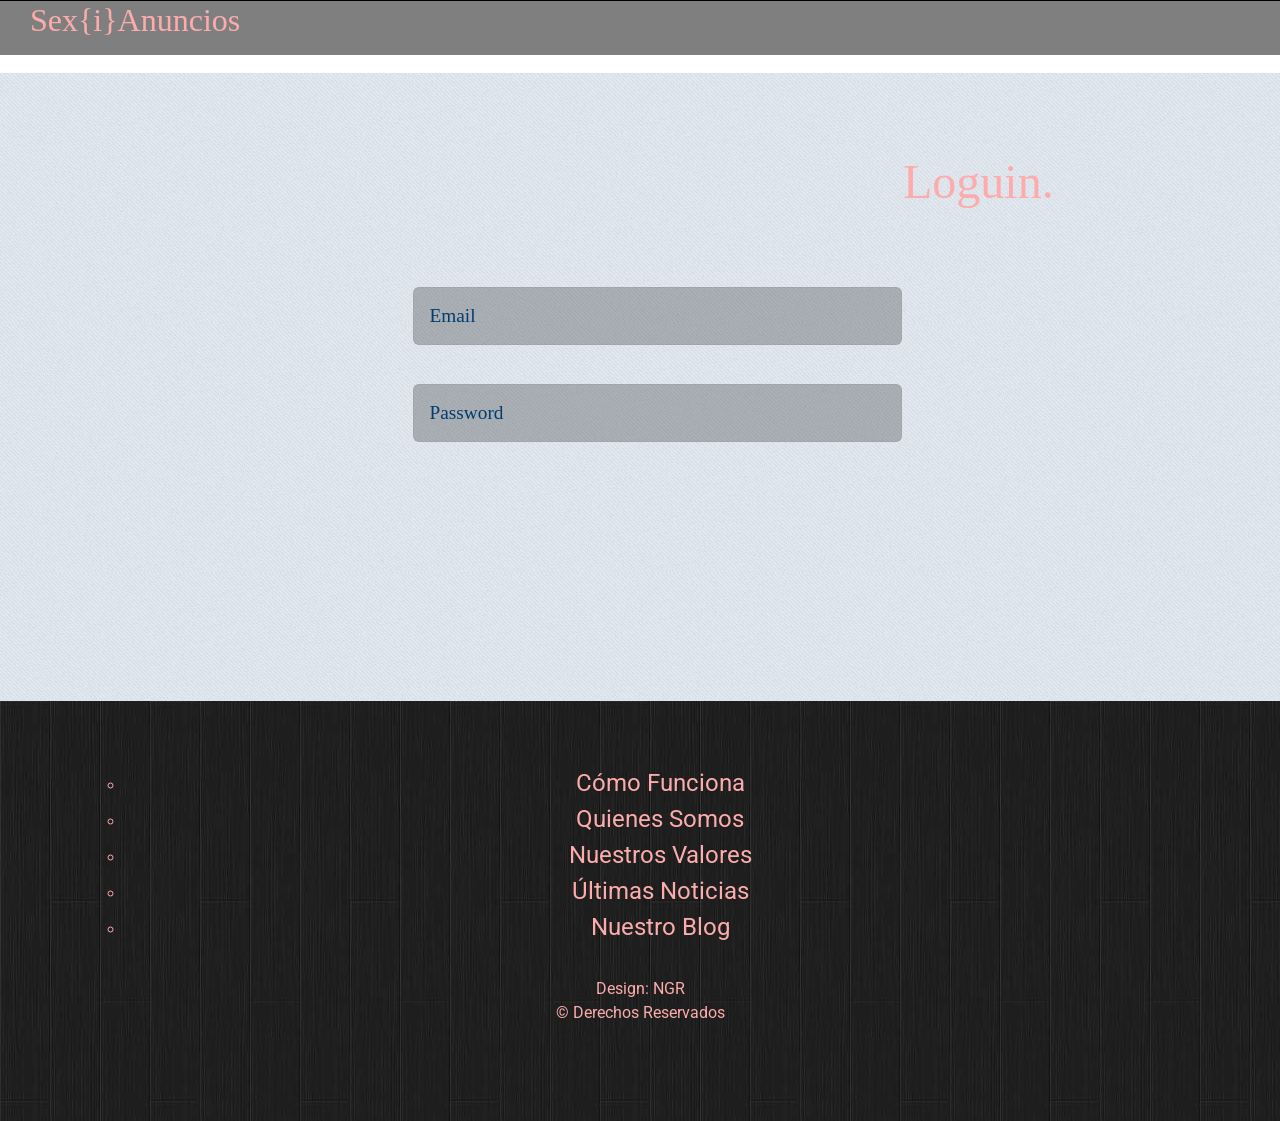
<file: login.html>
<!DOCTYPE html>
<html lang="en">

<head>
    <meta charset="UTF-8">
    <meta name="viewport" content="width=device-width, initial-scale=1">
    <meta name="viewport" content="width=device-width, initial-scale=1.0">
    <title>Sex{i}Anuncios</title>

    <link rel="icon" href="img/imgsexd.png">

    <!--========================================================================
                                PLUGINS DE CSS
======================================================================== -->

    <!-- Latest compiled and minified CSS -->
    <!--<link rel="stylesheet" href="css/bootstrap.min.css">-->
    <link rel="stylesheet" href="https://cdn.jsdelivr.net/npm/bootstrap@4.6.1/dist/css/bootstrap.min.css">
    <link rel="stylesheet" href="css/style.css">
    <link rel="stylesheet" href="css/style.css">
    <link rel="preconnect" href="https://fonts.googleapis.com">
    <link rel="preconnect" href="https://fonts.gstatic.com" crossorigin>
    <link href="https://fonts.googleapis.com/css2?family=Open+Sans:wght@300&display=swap" rel="stylesheet">
    <link rel="stylesheet" href="https://use.fontawesome.com/releases/v5.6.0/css/all.css" integrity="sha384-aOkxzJ5uQz7WBObEZcHvV5JvRW3TUc2rNPA7pe3AwnsUohiw1Vj2Rgx2KSOkF5+h" crossorigin="anonymous">

    <!-- JdSlider -->
    <link rel="stylesheet" type="text/css" href="css/plugins/jquery.jdSlider.css">


    <!--=========================================================================
                                    PLUGINS DE JS
    ========================================================================= -->

    <!-- jQuery library -->
    <!--<script src="js/jquery.slim.min.js"></script>-->
    <script src="https://cdn.jsdelivr.net/npm/jquery@3.6.0/dist/jquery.slim.min.js"></script>


    <!-- Popper JS -->
    <!--<script src="js/popper.min.js"></script>-->
    <script src="https://cdn.jsdelivr.net/npm/popper.js@1.16.1/dist/umd/popper.min.js"></script>


    <!-- Latest compiled JavaScript -->
    <!--<script src="js/bootstrap.bundle.min.js"></script>-->
    <script src="https://cdn.jsdelivr.net/npm/bootstrap@4.6.1/dist/js/bootstrap.bundle.min.js">
    </script>

    <script src="https://code.jquery.com/jquery-3.6.3.js" integrity="sha256-nQLuAZGRRcILA+6dMBOvcRh5Pe310sBpanc6+QBmyVM=" crossorigin="anonymous"></script>

    <!-- JdSlider -->
    <!-- https ://www.jqueryscript.net/slider/carousel-slidershow-jdslider -->
    <script src="js/plugins/jquery.jdSlider-latest.js"></script>

    <!-- Scrolorama -->
    <script src="js/plugins/jquery.superscrollorama.js"></script>
    <script src="js/plugins/TweenMax.min.js"></script>


    <!-- Pagination -->
    <!-- https://josecebe.github.io/twbs-pagination -->
    <script src="js/plugins/pagination.min.js"></script>

</head>

<body>

    <!--============================================================================
                                      PRELOAD
    =============================================================================-->

    <div id="preload">

        <div id="porcentajeCarga">0%</div>

        <div id="lineaCarga">

            <di id="rellenoCarga"></di>

        </div>

        <di id="estadoCarga"></di>

    </div>

    <!--============================================================================
                                      CABECERA
    =============================================================================-->

    <header class="container-fluid ">

        <div class="">

            <div class="row">

                <div class="col-10 col-sm-11 col-md-3  col-lg-3 pt-lg-1 col-xl-4 pt-xl-0">

                    <ul class="col-1 ulPerfil">
                        <li>

                        </li>

                        <li class="">
                            <a href="index.html" class="nombrelogo">
                                <h2 class="h2I">Sex{i}Anuncios</h2>
                            </a>
                        </li>
                    </ul>

                </div>


                <!--============================================================================
                                              BARRA  DE NAVEGACION
                =============================================================================-->

                <div class="d-none d-md-block col-md-8 col-lg-8 col-xl-7  pt-xl-2 nav  ">

                    <nav class="navbar navbar-expand-sm ml-5 text-md-right d-flex justify-content-end ">

                        <ul class="navbar-nav">

                            <li class="nav-item mr-2 lead">

                            </li>

                            <li class="nav-item mr-2 lead">

                            </li>

                        </ul>

                    </nav>

                </div>

                <!-- ===========================================================================
                                              BUSCADOR Y MENÚ
                =============================================================================-->

                <div class="col-2 col-sm-1 col-md-1 col-lg-1 pt-2 col-xl-1 pt-xl-3 mt-1 text-md-center d-flex justify-content-end ">

                    <!-- BUSCADOR -->
                    <div class="d-none d-md-block pr-5 pr-md-4 pr-lg-5 ">

                        <i class="" data-toggle="collapse" data-target="#buscador"></i>

                    </div>

                    <!-- BOTON MENÚ -->
                    <div class="d-xl-none d-lg-none d-md-none mb-3 mb-md-0 pr-2 pr-lg-3 " onclick="myFunction()">

                        <i class="fa fa-bars lead"></i>

                    </div>

                </div>

                <!-- ENTRADA DEL BUSCADOR -->
                <div id="buscador" class="collapse col-12">

                    <div class="input-group float-right ">

                        <input type="text" class="form-control" placeholder="Buscar">

                        <div class="input-group-append">

                            <span class="input-group-text">

                                <i class="fa fa-search n2"></i>
                                
                            </span>
                        </div>
                    </div>

                </div>


                <!-- ===========================================================================
                                 MENÚ DE NAVEGACION MÓVIL
                =============================================================================-->

                <div class="d-xl-none d-lg-none  d-md-none nav">

                    <div id="myLinks">

                        <a href="mujeres.html" target="_blank">Mujeres</a>

                        <a href="hombres.html" target="_blank">Hombres</a>

                        <a href="lesbianas.html" target="_blank">Lesbianas</a>

                        <a href="gays.html" target="_blank">Gays</a>

                        <a href="masajes.html" target="_blank">Masajes</a>

                        <a href="agencia.html" target="_blank">Agencia</a>

                        <a href="sado.html" target="_blank">Sado</a>

                        <a href="scorts.html" target="_blank">Scorts</a>

                        <a href="trans.html" target="_blank">Transexuales</a>

                        <a href="habitaciones.html" target="_blank">Habitaciones</a>
                    </div>

                </div>
            </div>
        </div>

    </header>
    <!-- ===========================================================================
                                FORMULARIO DE LOGUIN
    =============================================================================-->

    <div class="container-loguin">
        <div class="actions">
            <h2 class="h2l">
                Loguin.
            </h2>
        </div>

        <div class="container">
            <div class="row">
                <form>
                    <div class="col-10">
                        <label for="inputEmail" class="form-label"></label>
                        <input type="text2" class="form-control" placeholder="Email" id="input-email"></input>
                    </div>
                    <div class="col-10">
                        <label for="inputPassword" class="form-label"></label>
                        <input type="text2" class="form-control" placeholder="Password" id="input-Password"></input>
                    </div>
                </form>
            </div>
        </div>

    </div>

    <!-- ===========================================================================
                            REDES SOCIALES PARA MÓVIL
    =============================================================================-->

    <div class=" d-xl-none d-lg-none d-md-none redes redesMovil p-0   pt-2 ">

        <ul class="d-flex justify-content mt-2 ulCategoria">

            <li>

                <a href="login.html">

                    <i class="fas fa-user lead rounded-circle "></i>

                </a>

            </li>

            <li>

                <a href="">

                    <i class="fas fa-file-signature lead rounded-circle "></i>

                </a>

            </li>

            <li>

                <a href="formulario.html">

                    <i class="fas fa-bullhorn lead rounded-circle "></i>

                </a>

            </li>

            <li>

                <a href="">

                    <i class="fas fa-sliders-h lead rounded-circle"></i>

                </a>

            </li>

            <li>

                <a href="">

                    <i class="fas fa-map-marker-alt lead rounded-circle "></i>

                </a>

            </li>

        </ul>

    </div>

    <!-- ===========================================================================
                                       FOOTER
    =============================================================================-->
    <footer class="footer  d-none d-md-block">

        <div class="container d-md-none d-md-block">

            <ul class="copyright d-none d-md-block">

                <ul class="d-none d-md-block icons">

                    <li>

                        <a class="d-none d-md-block icon" href="#">

                            <span class="">

                                Cómo Funciona

                            </span>

                        </a>

                    </li>

                    <li>

                        <a class="d-none d-md-block icon" href="#">

                            <span class="">

                                Quienes Somos

                            </span>

                        </a>

                    </li>

                    <li>

                        <a class="d-none d-md-block icon" href="#">

                            <span class="">

                                Nuestros Valores

                            </span>

                        </a>

                    </li>

                    <li>

                        <a class="d-none d-md-block icon" href="#">

                            <span class="">

                                Últimas Noticias 

                            </span>

                        </a>

                    </li>

                    <li>

                        <a class="d-none d-md-block icon" href="#">

                            <span class="">

                                Nuestro Blog

                            </span>

                        </a>

                    </li>

                </ul>

            </ul>

            <li class="d-none d-md-block">Design: <a href="http://sex.co">NGR</a></li>

            <li class="d-none d-md-block copi">&copy; Derechos Reservados</li>

        </div>

    </footer>

    <script src="js/script.js"></script>
</body>

</html>
</file>
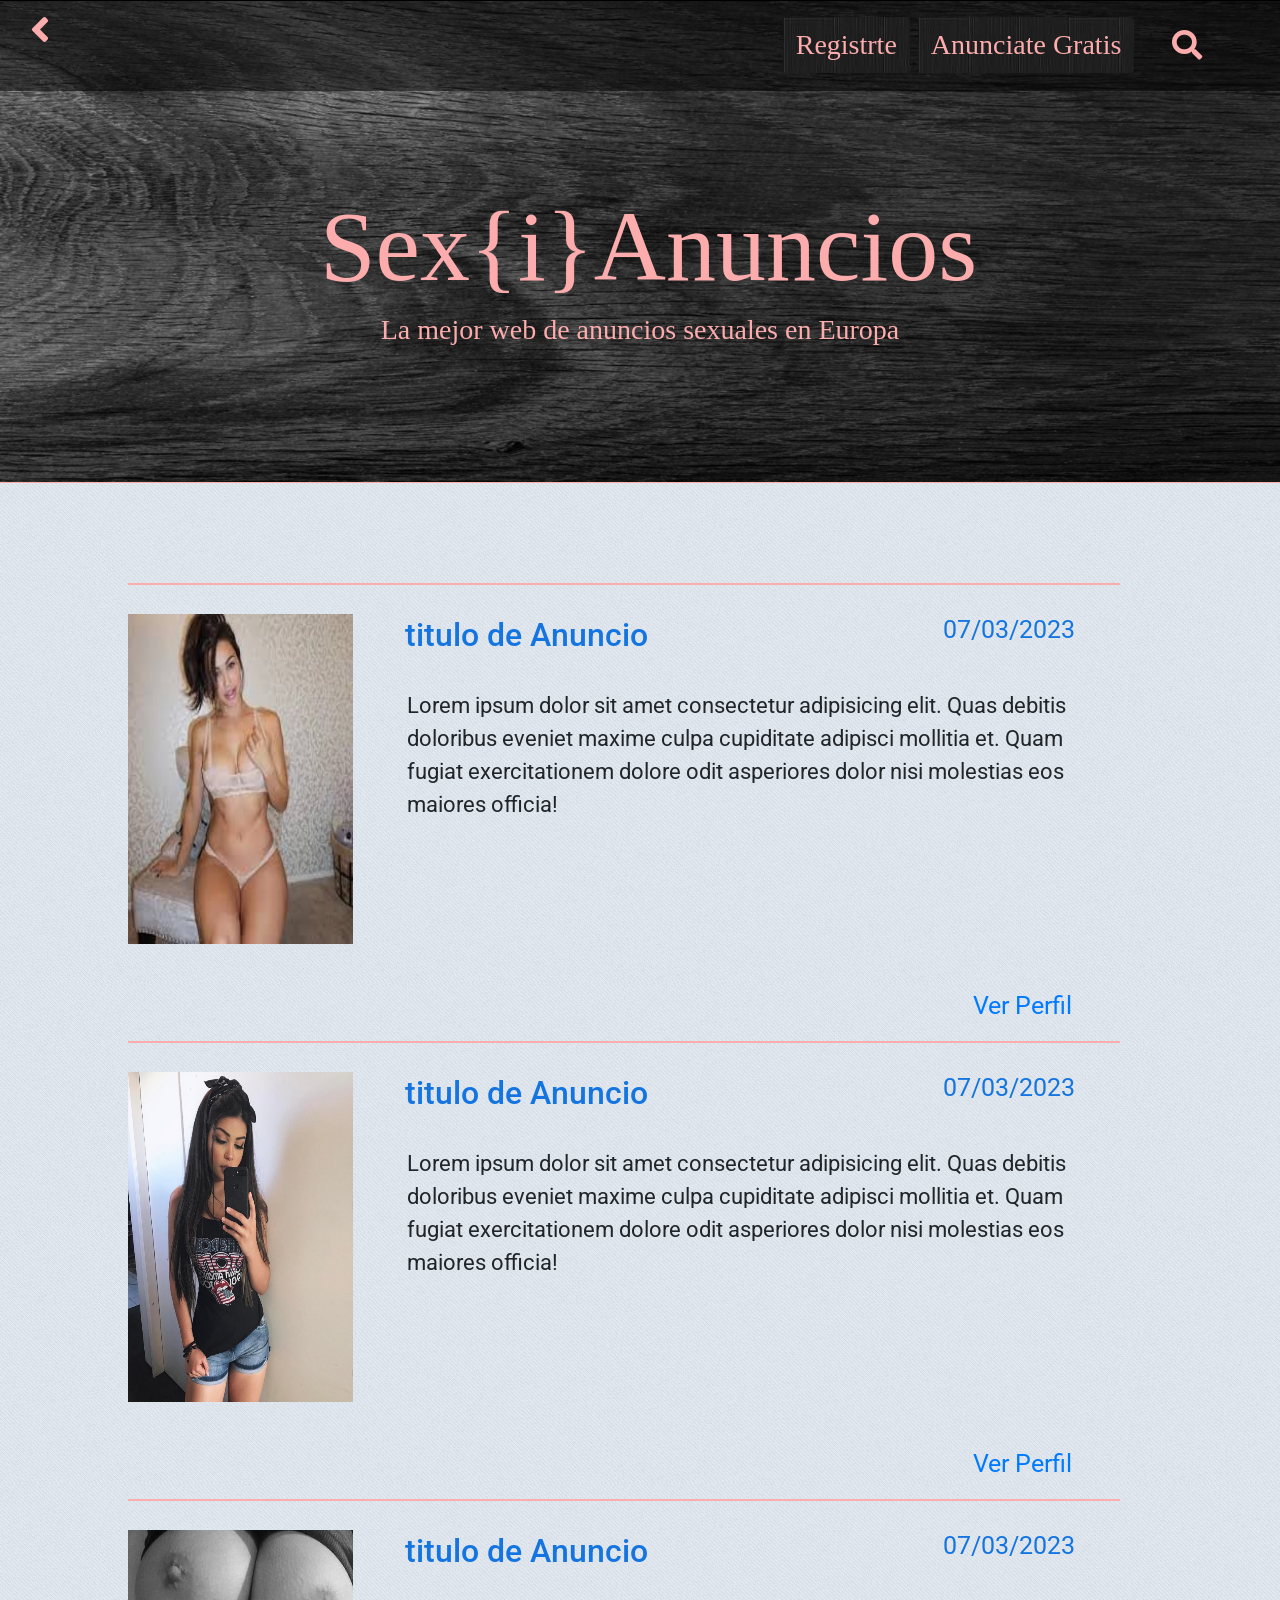
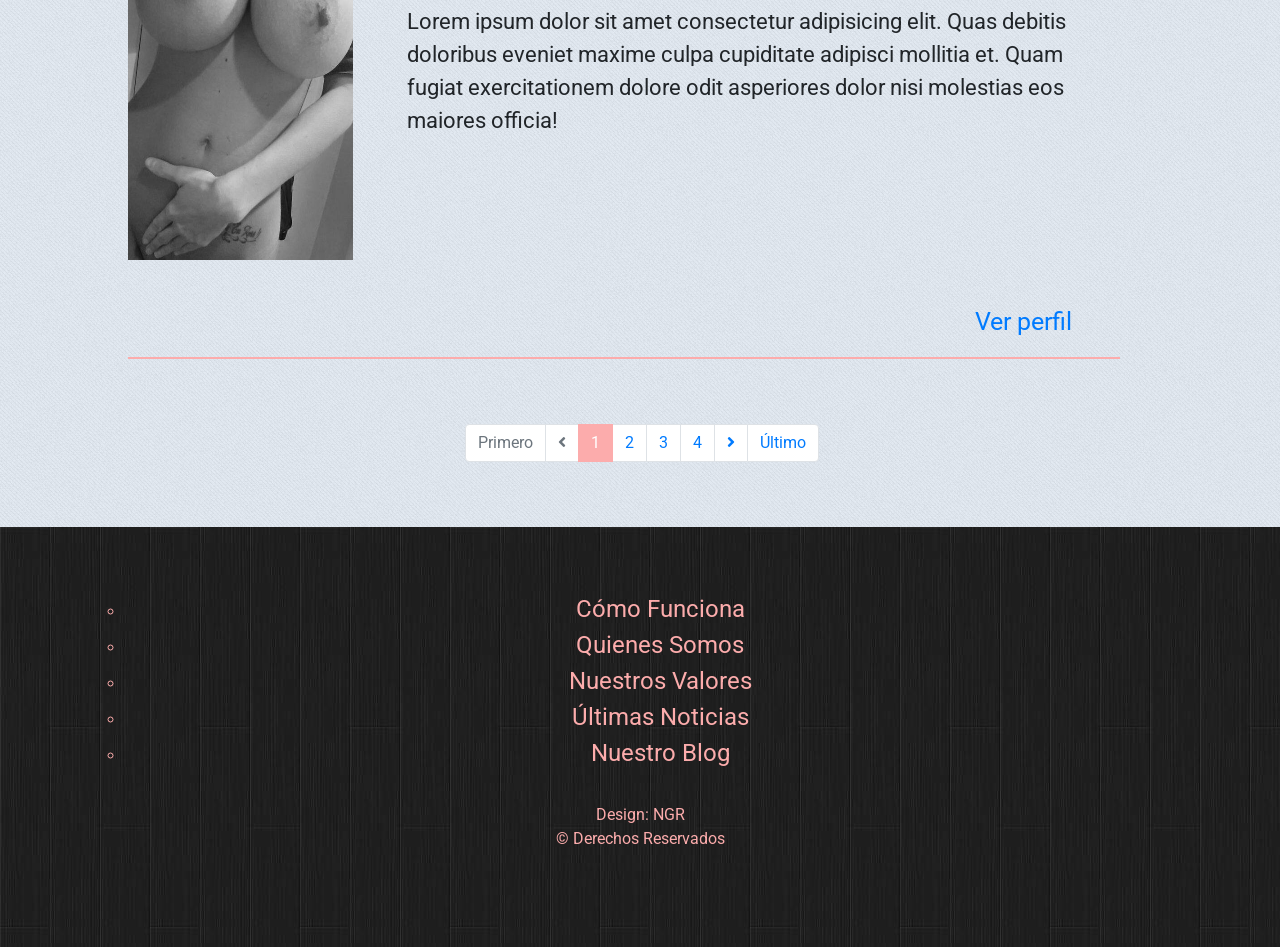
<file: mujeres.html>
<!DOCTYPE html>
<html lang="en">

<head>
    <meta charset="UTF-8">
    <meta name="viewport" content="width=device-width, initial-scale=1">
    <meta name="viewport" content="width=device-width, initial-scale=1.0">
    <title>Sex{i}Anuncios</title>

    <link rel="icon" href="img/imgsexd.png">

<!--========================================================================
                                PLUGINS DE CSS
======================================================================== -->

    <!-- Latest compiled and minified CSS -->
    <!--<link rel="stylesheet" href="css/bootstrap.min.css">-->
    <link rel="stylesheet" href="https://cdn.jsdelivr.net/npm/bootstrap@4.6.1/dist/css/bootstrap.min.css">
    <link rel="stylesheet" href="css/style.css">
    <link rel="preconnect" href="https://fonts.googleapis.com">
    <link rel="preconnect" href="https://fonts.gstatic.com" crossorigin>
    <link href="https://fonts.googleapis.com/css2?family=Open+Sans:wght@300&display=swap" rel="stylesheet">
    <link rel="stylesheet" href="https://use.fontawesome.com/releases/v5.6.0/css/all.css" integrity="sha384-aOkxzJ5uQz7WBObEZcHvV5JvRW3TUc2rNPA7pe3AwnsUohiw1Vj2Rgx2KSOkF5+h" crossorigin="anonymous">

    <!-- JdSlider -->
    <link rel="stylesheet" type="text/css" href="css/plugins/jquery.jdSlider.css">


    <!--=========================================================================
                                    PLUGINS DE JS
    ========================================================================= -->

    <!-- jQuery library -->
    <!--<script src="js/jquery.slim.min.js"></script>-->
    <script src="https://cdn.jsdelivr.net/npm/jquery@3.6.0/dist/jquery.slim.min.js"></script>


    <!-- Popper JS -->
    <!--<script src="js/popper.min.js"></script>-->
    <script src="https://cdn.jsdelivr.net/npm/popper.js@1.16.1/dist/umd/popper.min.js"></script>


    <!-- Latest compiled JavaScript -->
    <!--<script src="js/bootstrap.bundle.min.js"></script>-->
    <script src="https://cdn.jsdelivr.net/npm/bootstrap@4.6.1/dist/js/bootstrap.bundle.min.js">
    </script>

    <script src="https://code.jquery.com/jquery-3.6.3.js" integrity="sha256-nQLuAZGRRcILA+6dMBOvcRh5Pe310sBpanc6+QBmyVM=" crossorigin="anonymous"></script>

    <!-- JdSlider -->
    <script src="js/plugins/jquery.jdSlider-latest.js"></script>

    <!-- Scrolorama -->
    <script src="js/plugins/jquery.superscrollorama.js"></script>
    <script src="js/plugins/TweenMax.min.js"></script>

    <!-- Pagination -->
    <!-- https://josecebe.github.io/twbs-pagination -->
    <script src="js/plugins/pagination.min.js"></script>

</head>

<body>
    <!--============================================================================
                                      PRELOAD
    =============================================================================-->

    <div id="preload">

        <div id="porcentajeCarga">0%</div>

        <di id="lineaCarga">

            <di id="rellenoCarga"></di>

        </di>

        <di id="estadoCarga"></di>

    </div>

    <!--============================================================================
                                      CABECERA
    =============================================================================-->

    <header class="container-fluid ">

        <div class="">

            <div class="row">

                <div class="col-10 col-sm-11 col-md-3  col-lg-3 pt-lg-1 col-xl-4 pt-xl-0">

                    <ul class="col-1 ulPerfil">
                        <li>
                            <a href="index.html" class="fas fa-angle-left"></a>
                        </li>

                        <li class=" d-lg-none ">
                            <h2 class="h2P">Sex{i}Anuncios</h2>
                        </li>
                    </ul>

                </div>

                <!--============================================================================
                                              BARRA  DE NAVEGACION
                =============================================================================-->

                <div class="d-none d-md-block col-md-8 col-lg-8 col-xl-7  pt-xl-2 nav  ">

                    <nav class="navbar navbar-expand-sm ml-5 text-md-right d-flex justify-content-end ">

                        <ul class="navbar-nav">

                            <li class="nav-item mr-2 lead">



                            </li>

                            <li class="nav-item mr-2 lead">

                                <button type="button" class="btn" onclick="location.href='login.html'">Registrte</button>

                            </li>

                            <li class="nav-item mr-2 lead">

                                <button type="button" class="btn" onclick="location.href='formulario.html'">Anunciate Gratis</button>

                            </li>

                        </ul>

                    </nav>

                </div>

                <!-- ===========================================================================
                                                  BUSCADOR Y MENÚ
                 =============================================================================-->

                <div class="col-2 col-sm-1 col-md-1 col-lg-1 pt-2 col-xl-1 pt-xl-3 mt-1 text-md-center d-flex justify-content-end ">

                    <!-- BUSCADOR -->
                    <div class="d-none d-md-block pr-5 pr-md-4 pr-lg-5 ">

                        <i class="fas fa-search " data-toggle="collapse" data-target="#buscador"></i>

                    </div>

                    <!-- BOTON MENÚ -->
                    <div class="d-xl-none d-lg-none d-md-none mb-3 mb-md-0 pr-2 pr-lg-3 " onclick="myFunction()">

                        <i class="fas fa-bars lead"></i>

                    </div>

                </div>

                <!-- ENTRADA DEL BUSCADOR -->
                <div id="buscador" class="collapse col-12">

                    <div class="input-group float-right ">

                        <input type="text" class="form-control" placeholder="Buscar">

                        <div class="input-group-append">

                            <span class="input-group-text">

                                <i class="fa fa-search n2"></i>
                                
                            </span>
                        </div>
                    </div>

                </div>

                <!-- ===========================================================================
                                            MENÚ DE NAVEGACION MÓVIL
                =============================================================================-->

                <div class="d-xl-none d-lg-none  d-md-none nav">

                    <div id="myLinks">

                        <a href="mujeres.html" target="_blank">Mujeres</a>

                        <a href="hombres.html" target="_blank">Hombres</a>

                        <a href="lesbianas.html" target="_blank">Lesbianas</a>

                        <a href="gays.html" target="_blank">Gays</a>

                        <a href="masajes.html" target="_blank">Masajes</a>

                        <a href="agencia.html" target="_blank">Agencia</a>

                        <a href="sado.html" target="_blank">Sado</a>

                        <a href="scorts.html" target="_blank">Scorts</a>

                        <a href="trans.html" target="_blank">Transexuales</a>

                        <a href="habitaciones.html" target="_blank">Habitaciones</a>
                    </div>

                </div>

            </div>

        </div>

    </header>

    <!-- ===========================================================================
                                        BANNER 
    =============================================================================-->

    <section class="jd-slider fade-slider ">

        <div class="slide-inner">

            <ul class="slide-area">

                <li>

                    <div class="textoBanner">

                        <h1 class="d-none d-lg-block">Sex{i}Anuncios</h1>

                        <h5>La mejor web de anuncios sexuales en Europa</h5>

                    </div>

                    <img src="img/ebano1.jpg" alt="sex{i}anuncios" class="img-fluid b6">

                    <div class="d-none d-md-block boxBanner">

                        <a href="" class="iconBann  ">

                            <i class="fas fa-sliders-h"></i>

                        </a>

                        <a href="" class=" iconBann  ">

                            <i class="fas fa-map-marker-alt"></i>

                        </a>

                    </div>

                </li>

            </ul>

        </div>

        <div class="controller  d-none">

            <a class="auto" href="#">

                <i class="fas fa-play fa-xs"></i>

                <i class="fas fa-pause fa-xs"></i>

            </a>

            <div class="indicate-area"></div>

        </div>

    </section>

    <!-- ===========================================================================
                               BUSCADOR PARA MÓVIL
    =============================================================================-->

    <div class="container-fluid d-block d-md-none py-3  bpm">

        <div class="input-group mb-3  mt-3 input-group-sm">

            <input type="text" class="form-control" placeholder="Buscar">

            <div class="input-group-append">

                <span class="input-group-text"><i class="fas fa-search"></i></span>

            </div>

        </div>

    </div>

    <!-- ===========================================================================
                                   CONTENIDO  DE ANUNCIOS
    =============================================================================-->

    <div class="container-fluid contAnuncio pt-4  pb-4">

        <div class="container-anuncios">

            <!-- BREADCRUM -->

            <div class="row">

                <!-- COLUMNA IZQUIERDA -->

                <div class="col-12  p-0 pr-5 pr-lg-5 pr-md-0">

                    <!-- ARTICULOs -->

                    <hr [href]="#" style="border: 1px solid #FCACAC">

                    <div class="row">

                        <div class="col-12 col-lg-3">

                            <h4 class="d-block d-lg-none py-3 pl-md-5 pl-sm-4 h4"> titulo de Anuncio </h4>

                            <div class="fecha d-block d-lg-none pr-md-5 pt-md-4 pt-sm-3">07/03/2023</div>

                            <img src="img/d9.jpg" alt="nolbertgra" class="imgn"></img>

                        </div>

                        <div class="col-12 col-lg-9  introAviso">

                            <h2 class="d-none d-lg-block h2Canuncios"> titulo de Anuncio </h2>

                            <p class="textoAnuncio pl-md-4  pl-sm-4">Lorem ipsum dolor sit amet consectetur adipisicing elit. Quas debitis doloribus eveniet maxime culpa cupiditate adipisci mollitia et. Quam fugiat exercitationem dolore odit asperiores dolor nisi molestias eos maiores officia!</p>

                            <a href="perfil.html" class="float-right leerMas  pr-md-5">Ver Perfil</a>

                            <div class="fecha  d-none d-lg-block">07/03/2023</div>
                        </div>

                    </div>

                    <hr [href]="#" style="border: 1px solid #FCACAC">

                    <div class="row">

                        <div class="col-12 col-lg-3">

                            <h4 class="d-block d-lg-none py-3 pl-md-5 pl-sm-4 h4"> titulo de Anuncio </h4>

                            <div class="fecha d-block d-lg-none pr-md-5 pt-md-4 pt-sm-3">07/03/2023</div>

                            <img src="img/d1.jpg" alt="nolbertgra" class="imgn"></img>

                        </div>

                        <div class="col-12 col-lg-9  introAviso">

                            <h2 class="d-none d-lg-block h2Canuncios"> titulo de Anuncio </h2>

                            <p class="textoAnuncio pl-md-4  pl-sm-4">Lorem ipsum dolor sit amet consectetur adipisicing elit. Quas debitis doloribus eveniet maxime culpa cupiditate adipisci mollitia et. Quam fugiat exercitationem dolore odit asperiores dolor nisi molestias eos maiores officia!</p>

                            <a href="#" class="float-right leerMas  pr-md-5">Ver Perfil</a>

                            <div class="fecha  d-none d-lg-block">07/03/2023</div>
                        </div>

                    </div>

                    <hr [href]="#" style="border: 1px solid #FCACAC">

                    <di class="row">

                        <div class="col-12 col-lg-3">

                            <h4 class="d-block d-lg-none py-3 pl-md-5 pl-sm-4 h4"> titulo de Anuncio </h4>

                            <div class="fecha d-block d-lg-none pr-md-5 pt-md-4 pt-sm-3">07/03/2023</div>

                            <img src="img/mujer2.jpg" alt="nolbertgra" class="imgn"></img>

                        </div>

                        <div class="col-12 col-lg-9  introAviso">

                            <h2 class="d-none d-lg-block h2Canuncios"> titulo de Anuncio </h2>

                            <p class="textoAnuncio pl-md-4  pl-sm-4">Lorem ipsum dolor sit amet consectetur adipisicing elit. Quas debitis doloribus eveniet maxime culpa cupiditate adipisci mollitia et. Quam fugiat exercitationem dolore odit asperiores dolor nisi molestias eos maiores officia!</p>

                            <a href="#" class="float-right leerMas  pr-md-5">Ver perfil</a>

                            <div class="fecha  d-none d-lg-block">07/03/2023</div>
                        </div>

                    </di>

                    <hr [href]="#" style="border: 1px solid #FCACAC">

                    <div class="container  d-none d-md-block">

                        <ul class="pagination justify-content-center">

                        </ul>

                    </div>

                </div>

            </div>

        </div>

    </div>

    <!-- ===========================================================================
                            REDES SOCIALES PARA MÓVIL
    =============================================================================-->

    <div class=" d-xl-none d-lg-none d-md-none redes redesMovil p-0   pt-2 ">

        <ul class="d-flex justify-content mt-2 ulCategoria">

            <li>

                <a href="login.html">

                    <i class="fas fa-user lead rounded-circle "></i>

                </a>

            </li>

            <li>

                <a href="">

                    <i class="fas fa-sync-alt lead rounded-circle "></i>

                </a>

            </li>

            <li>

                <a href="formulario.html">

                    <i class="fas fa-bullhorn lead rounded-circle "></i>

                </a>

            </li>

            <li>

                <a href="">

                    <i class="fas fa-sliders-h lead rounded-circle"></i>

                </a>

            </li>

            <li>

                <a href="">

                    <i class="fas fa-map-marker-alt lead rounded-circle "></i>

                </a>

            </li>

        </ul>

    </div>

    <!-- ===========================================================================
                                       FOOTER
    =============================================================================-->

    <footer class="footer  d-none d-md-block">

        <div class="container d-md-none d-md-block">

            <ul class="copyright d-none d-md-block">

                <ul class="d-none d-md-block icons">

                    <li>

                        <a class="d-none d-md-block icon " href="#">

                            <span class="">

                                Cómo Funciona

                            </span>

                        </a>

                    </li>

                    <li>

                        <a class="d-none d-md-block icon  " href="#">

                            <span class="">

                                Quienes Somos 

                            </span>

                        </a>

                    </li>

                    <li>

                        <a class="d-none d-md-block icon " href="#">

                            <span class="">

                                Nuestros Valores

                            </span>

                        </a>

                    </li>

                    <li>

                        <a class="d-none d-md-block icon " href="#">

                            <span class="">

                                Últimas Noticias

                            </span>

                        </a>

                    </li>

                    <li>
                        <a class="d-none d-md-block icon " href="#">

                            <span class="">

                                Nuestro Blog

                            </span>

                        </a>

                    </li>

                </ul>

            </ul>

            <li class="d-none d-md-block">Design: <a href="http://sex.co">NGR</a></li>

            <li class="d-none d-md-block copi">&copy; Derechos Reservados</li>

        </div>

    </footer>

    <!-- ===========================================================================
                                 
    ==============================================================================-->

    <script src="js/script.js"></script>

</body>

</html>
</file>
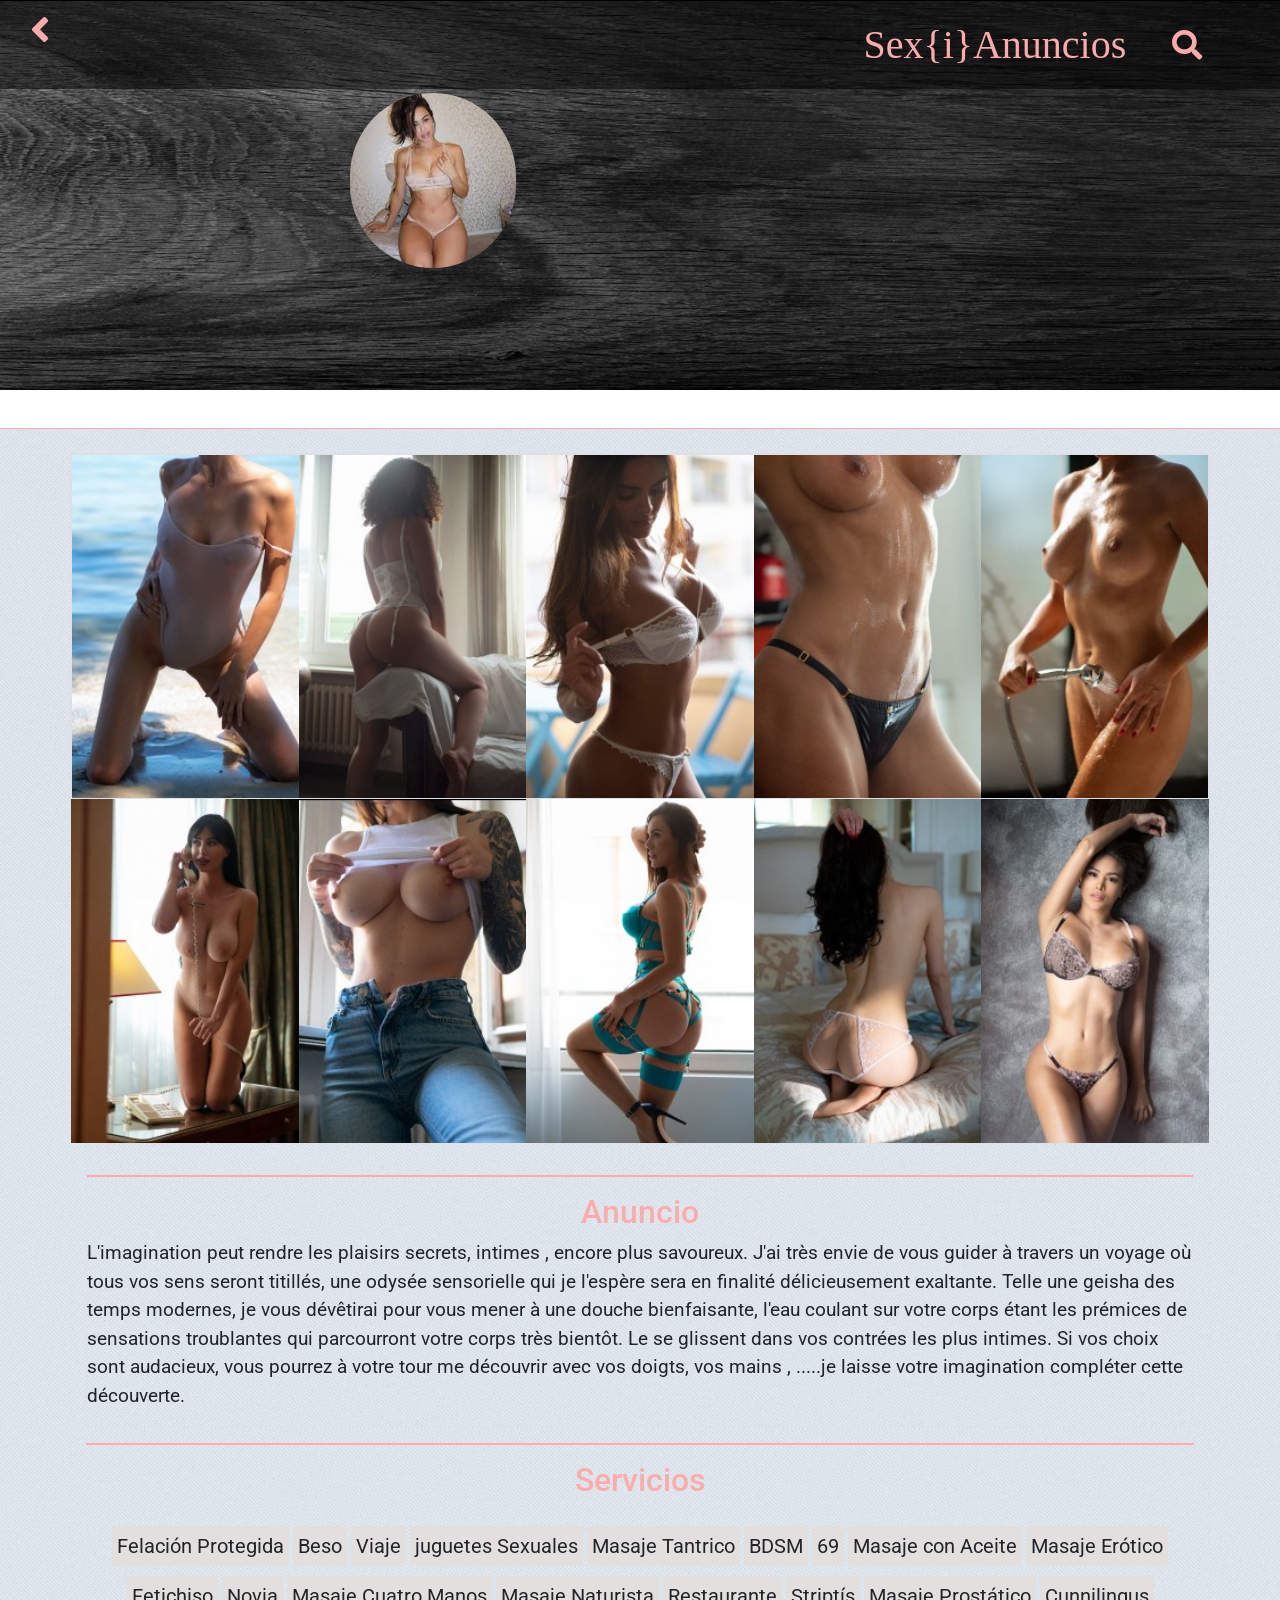
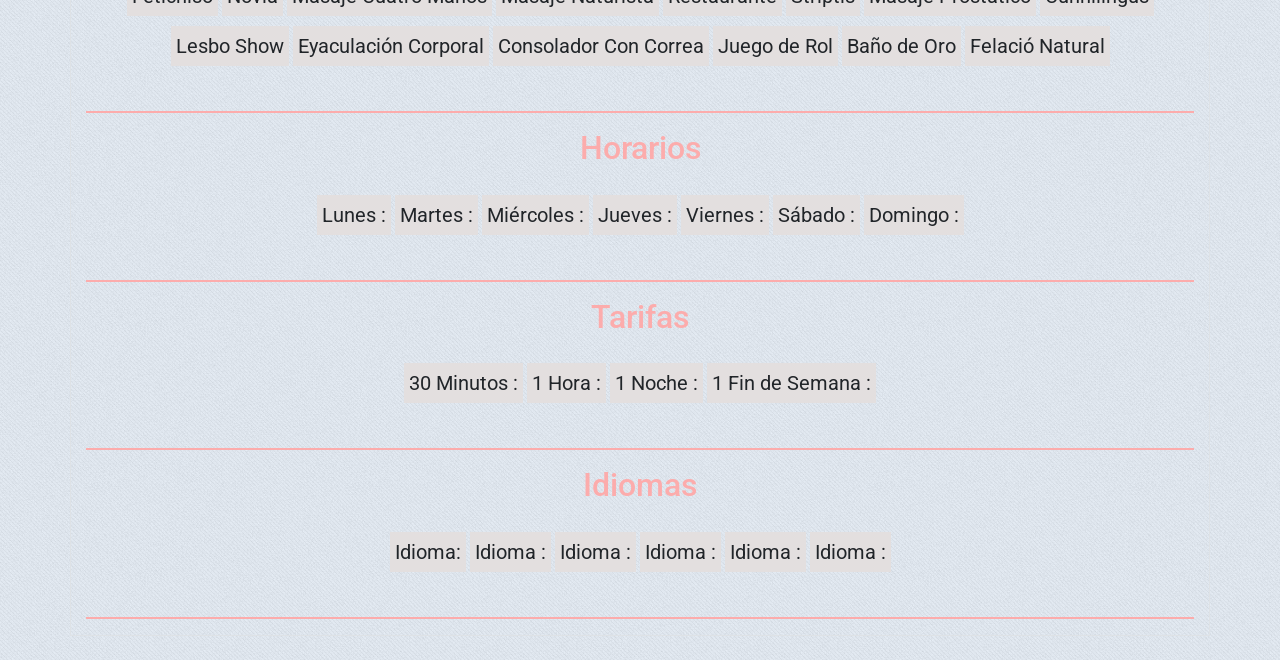
<file: perfil.html>
<!DOCTYPE html>
<html lang="en">

<head>
    <meta charset="UTF-8">
    <meta name="viewport" content="width=device-width, initial-scale=1">
    <meta name="viewport" content="width=device-width, initial-scale=1.0">
    <title>Sex{i}Anuncios</title>

    <link rel="icon" href="img/imgsexd.png">

    <!--========================================================================
                                PLUGINS DE CSS
======================================================================== -->

    <!-- Latest compiled and minified CSS -->
    <!--<link rel="stylesheet" href="css/bootstrap.min.css">-->
    <link rel="stylesheet" href="https://cdn.jsdelivr.net/npm/bootstrap@4.6.1/dist/css/bootstrap.min.css">
    <link rel="stylesheet" href="css/style.css">
    <link rel="stylesheet" href="css/style.css">
    <link rel="preconnect" href="https://fonts.googleapis.com">
    <link rel="preconnect" href="https://fonts.gstatic.com" crossorigin>
    <link href="https://fonts.googleapis.com/css2?family=Open+Sans:wght@300&display=swap" rel="stylesheet">
    <link rel="stylesheet" href="https://use.fontawesome.com/releases/v5.6.0/css/all.css" integrity="sha384-aOkxzJ5uQz7WBObEZcHvV5JvRW3TUc2rNPA7pe3AwnsUohiw1Vj2Rgx2KSOkF5+h" crossorigin="anonymous">

    <!-- JdSlider -->
    <link rel="stylesheet" type="text/css" href="css/plugins/jquery.jdSlider.css">


    <!--=========================================================================
                                    PLUGINS DE JS
    ========================================================================= -->

    <!-- jQuery library -->
    <!--<script src="js/jquery.slim.min.js"></script>-->
    <script src="https://cdn.jsdelivr.net/npm/jquery@3.6.0/dist/jquery.slim.min.js"></script>


    <!-- Popper JS -->
    <!--<script src="js/popper.min.js"></script>-->
    <script src="https://cdn.jsdelivr.net/npm/popper.js@1.16.1/dist/umd/popper.min.js"></script>


    <!-- Latest compiled JavaScript -->
    <!--<script src="js/bootstrap.bundle.min.js"></script>-->
    <script src="https://cdn.jsdelivr.net/npm/bootstrap@4.6.1/dist/js/bootstrap.bundle.min.js">
    </script>

    <script src="https://code.jquery.com/jquery-3.6.3.js" integrity="sha256-nQLuAZGRRcILA+6dMBOvcRh5Pe310sBpanc6+QBmyVM=" crossorigin="anonymous"></script>

    <!-- JdSlider -->
    <script src="js/plugins/jquery.jdSlider-latest.js"></script>

    <!-- Scrolorama -->
    <script src="js/plugins/jquery.superscrollorama.js"></script>
    <script src="js/plugins/TweenMax.min.js"></script>

    <!-- Pagination -->
    <!-- https://josecebe.github.io/twbs-pagination -->
    <script src="js/plugins/pagination.min.js"></script>

</head>

<body>
    <!--============================================================================
                                      PRELOAD
    =============================================================================-->

    <div id="preload">

        <div id="porcentajeCarga">0%</div>

        <di id="lineaCarga">

            <di id="rellenoCarga"></di>

        </di>

        <di id="estadoCarga"></di>

    </div>
    <!--============================================================================
                                      CABECERA
    =============================================================================-->

    <header class="container-fluid ">

        <div class="">

            <div class="row">

                <div class="col-10 col-sm-11 col-md-3  col-lg-3 pt-lg-1 col-xl-4 pt-xl-0">

                    <ul class="col-1 ulPerfil">
                        <li>
                            <a href="mujeres.html" class="fas fa-angle-left"></a>
                        </li>

                        <li class=" d-lg-none d-md-none">

                            <h2 class="h2P">Sex{i}Anuncios</h2>

                        </li>
                    </ul>

                </div>

                <!--============================================================================
                                              BARRA  DE NAVEGACION
                =============================================================================-->

                <div class="d-none d-md-block col-md-8 col-lg-8 col-xl-7  pt-xl-2 nav  ">

                    <nav class="navbar navbar-expand-sm ml-5 text-md-right d-flex justify-content-end mb-1">

                        <ul class="navbar-nav">

                            <li class="nav-item mr-2 lead">

                            </li>

                            <li class="nav-item mr-2 lead nombrelogo">
                                <a href="index.html">
                                    <h2 class="h2Perfil">Sex{i}Anuncios</h2>
                                </a>
                            </li>

                            <li class="nav-item mr-2 lead">

                            </li>

                        </ul>

                    </nav>

                </div>

                <!-- ===========================================================================
                                                  BUSCADOR Y MENÚ
                 =============================================================================-->

                <div class="col-2 col-sm-1 col-md-1 col-lg-1 pt-2 col-xl-1 pt-xl-3 mt-1 text-md-center d-flex justify-content-end ">

                    <!-- BUSCADOR -->
                    <div class="d-none d-md-block pr-5 pr-md-4 pr-lg-5 ">

                        <i class="fas fa-search " data-toggle="collapse" data-target="#buscador"></i>

                    </div>

                    <!-- BOTON MENÚ -->
                    <div class="d-xl-none d-lg-none d-md-none mb-3 mb-md-0 pr-2 pr-lg-3 " onclick="myFunction()">

                        <i class="fas fa-bars lead"></i>

                    </div>

                </div>

                <!-- ENTRADA DEL BUSCADOR -->
                <div id="buscador" class="collapse col-12">

                    <div class="input-group float-right ">

                        <input type="text" class="form-control" placeholder="Buscar">

                        <div class="input-group-append">

                            <span class="input-group-text">

                                <i class="fa fa-search n2"></i>
                                
                            </span>
                        </div>
                    </div>

                </div>

                <!-- ===========================================================================
                                            MENÚ DE NAVEGACION MÓVIL
                =============================================================================-->

                <div class="d-xl-none d-lg-none  d-md-none nav">

                    <div id="myLinks">

                        <a href="mujeres.html" target="_blank">Mujeres</a>

                        <a href="hombres.html" target="_blank">Hombres</a>

                        <a href="lesbianas.html" target="_blank">Lesbianas</a>

                        <a href="gays.html" target="_blank">Gays</a>

                        <a href="masajes.html" target="_blank">Masajes</a>

                        <a href="agencia.html" target="_blank">Agencia</a>

                        <a href="sado.html" target="_blank">Sado</a>

                        <a href="scorts.html" target="_blank">Scorts</a>

                        <a href="trans.html" target="_blank">Transexuales</a>

                        <a href="habitaciones.html" target="_blank">Habitaciones</a>

                    </div>

                </div>

            </div>

        </div>

    </header>

    <!-- ===========================================================================
                                        BANNER 
    =============================================================================-->

    <section class="jd-slider fade-slider ">

        <div class="slide-inner">

            <ul class="slide-area">

                <li>

                    <div class="imgBannerP">

                        <img src="img/d9.jpg" alt="nolbertgra" class="imgnp"></img>

                    </div>

                    <img src="img/ebano1.jpg" alt="sex{i}anuncios" class="img-fluid b7">

                    <div class="d-none d-md-block boxBannerp">

                        <a href="" class="iconBannP ">

                            <i class="fas fa-comment"></i>

                        </a>

                        <a href="" class=" iconBannP ">

                            <i class="fas fa-heart"></i>

                        </a>

                        <a href="" class=" iconBannP ">

                            <i class="fas fa-envelope"></i>

                        </a>

                    </div>

                </li>

            </ul>

        </div>

        <div class="controller  d-none">

            <a class="auto" href="#">

                <i class="fas fa-play fa-xs"></i>

                <i class="fas fa-pause fa-xs"></i>

            </a>

            <div class="indicate-area"></div>

        </div>

    </section>

    <!-- ===========================================================================
                                   CONTENIDO  DE ANUNCIOS
    =============================================================================-->

    <div class="container-fluid contPerfil pt-4  pb-4">

        <div class="container border">

            <div class="photoPerfil bg-dark">

                <div class="row border">

                    <img src="img/imgBy1.jpg " class="imgPer ">

                    <img src="img/imgBy2.jpg " class="imgPer ">

                    <img src="img/imgBy3.jpg " class="imgPer ">

                    <img src="img/imgBy4.jpg " class="imgPer ">

                    <img src="img/imgBy5.jpg " class="imgPer ">

                </div>

                <div class="row">

                    <img src="img/imgBy6.jpg " class="imgPer ">

                    <img src="img/imgBy7.jpg " class="imgPer ">

                    <img src="img/imgBy8.jpg " class="imgPer ">

                    <img src="img/imgBy9.jpg " class="imgPer ">

                    <img src="img/imgBy10.jpg " class="imgPer ">

                </div>

            </div>

            <div class="d-flex flex-column border anuncioPerfil">

                <div class="">

                    <hr class="hr1" [href]="#" style="border: 1px solid #FCACAC">


                    <h2 class="h2Perfil">Anuncio</h2>

                    <p class="textAnuncioPerfil ">L'imagination peut rendre les plaisirs secrets, intimes , encore plus savoureux. J'ai très envie de vous guider à travers un voyage où tous vos sens seront titillés, une odysée sensorielle qui je l'espère sera en finalité délicieusement
                        exaltante. Telle une geisha des temps modernes, je vous dévêtirai pour vous mener à une douche bienfaisante, l'eau coulant sur votre corps étant les prémices de sensations troublantes qui parcourront votre corps très bientôt. Le
                        se glissent dans vos contrées les plus intimes. Si vos choix sont audacieux, vous pourrez à votre tour me découvrir avec vos doigts, vos mains , .....je laisse votre imagination compléter cette découverte.
                    </p>

                </div>

            </div>

            <hr class="hr1" [href]="#" style="border: 1px solid #FCACAC">

            <div class="d-flex flex-column servicios">

                <div class="">

                    <h2 class="h2Perfil ">Servicios</h2>

                    <ul>

                        <li class="box">Felación Protegida</li>

                        <li class="box">Beso </li>

                        <li class="box">Viaje</li>

                        <li class="box">juguetes Sexuales</li>

                        <li class="box">Masaje Tantrico</li>

                        <li class="box">BDSM</li>

                        <li class="box">69</li>

                        <li class="box">Masaje con Aceite</li>

                        <li class="box">Masaje Erótico</li>

                        <li class="box">Fetichiso</li>

                        <li class="box">Novia</li>

                        <li class="box">Masaje Cuatro Manos</li>

                        <li class="box">Masaje Naturista</li>

                        <li class="box">Restaurante</li>

                        <li class="box">Striptís</li>

                        <li class="box">Masaje Prostático</li>

                        <li class="box">Cunnilingus</li>

                        <li class="box">Lesbo Show</li>

                        <li class="box">Eyaculación Corporal</li>

                        <li class="box">Consolador Con Correa</li>

                        <li class="box">Juego de Rol</li>

                        <li class="box">Baño de Oro</li>

                        <li class="box">Felació Natural</li>

                    </ul>

                    <hr class="hr1" [href]="#" style="border: 1px solid #FCACAC">

                </div>

                <div class="d-flex flex-column horario ">

                    <div class="">

                        <h2 class="h2Perfil ">Horarios</h2>

                        <ul>

                            <li class="box ">Lunes :</li>

                            <li class="box ">Martes :</li>

                            <li class="box ">Miércoles :</li>

                            <li class="box ">Jueves :</li>

                            <li class="box ">Viernes :</li>

                            <li class="box ">Sábado :</li>

                            <li class="box ">Domingo :</li>

                        </ul>

                        <hr class="hr1" [href]="#" style="border: 1px solid #FCACAC">

                        <h2 class="h2Perfil ">Tarifas</h2>

                        <ul>

                            <li class="box ">30 Minutos :</li>

                            <li class="box ">1 Hora :</li>

                            <li class="box ">1 Noche :</li>

                            <li class="box ">1 Fin de Semana :</li>

                        </ul>

                        <hr class="hr1" v [href]="#" style="border: 1px solid #FCACAC">

                        <h2 class="h2Perfil ">Idiomas</h2>

                        <ul>

                            <li class="box ">Idioma:</li>

                            <li class="box ">Idioma :</li>

                            <li class="box ">Idioma :</li>

                            <li class="box ">Idioma :</li>

                            <li class="box ">Idioma :</li>

                            <li class="box ">Idioma :</li>

                        </ul>

                        <hr class="hr1" [href]="#" style="border: 1px solid #FCACAC">

                    </div>

                </div>

            </div>

        </div>

    </div>

    <!-- ===========================================================================
                            REDES SOCIALES PARA MÓVIL
    =============================================================================-->

    <div class=" d-xl-none d-lg-none d-md-none redes redesMovil p-0   pt-2 ">

        <ul class="d-flex justify-content mt-2 ulCategoria">

            <li>

                <a href="">

                    <i class="fas fa-user lead rounded-circle "></i>

                </a>

            </li>

            <li>

                <a href="">

                    <i class="fas fa-images lead rounded-circle "></i>

                </a>

            </li>

            <li>

                <a href="">

                    <i class="fas fa-file-signature lead rounded-circle "></i>

                </a>

            </li>

            <li>

                <a href="">

                    <i class="fas fa-sliders-h lead rounded-circle"></i>

                </a>

            </li>

            <li>

                <a href="">

                    <i class="fas fa-map-marker-alt lead rounded-circle "></i>

                </a>

            </li>

        </ul>

    </div>


    <script src="js/script.js "></script>

</body>

</html>
</file>
<file: css/style.css>
@charset "UTF-8";
     @import url(font-awesome.min.css);
     @import url("http://fonts.googleapis.com/css?family=Roboto:500,300");
     /*=================================================
     = Escritorio (XL revisamos en 1366px en adelante) =
     ==================================================*/
     /*=================================================
     =                     HEADER                      =
     ==================================================*/
     
     header {
         position: fixed;
         top: 0;
         left: 0;
         z-index: 5;
         background: rgba(0, 0, 0, .5);
         border-top: 0.5px solid black;
     }
     
     header .nombrelogo {
         font-family: 'Times New Roman', Times, serif;
         color: #FCACAC;
     }
     
     .boxPerfil {
         padding: 0%;
     }
     
     header .nombrelogo .h2Perfil {
         font-family: 'Times New Roman', Times, serif;
         padding-top: 4px;
         text-align: center;
         font-size: 40px;
         margin-right: 18.5%;
     }
     
     .a .nombrelogo .h2I {
         margin-top: 19px;
         padding-left:  1000px !important;
     }
     
     .ulPerfil {
         font-size: 40px;
         color: #FCACAC;
         list-style: none;
     }
     
     .ulPerfil a {
         color: #FCACAC;
         cursor: pointer;
         padding-top: -8px;
         margin-top: 8px;
     }
     
     header .nav ul li button {
         font-family: 'Times New Roman', Times, serif;
         background: url(../img/bg.jpg);
         color: #FCACAC;
         font-size: 28px;
         margin-top: 0px;
         margin-bottom: 10px;
     }
     
     .btn:hover {
         color: #629DD1;
     }
     
     .fa-bars {
         font-size: 25px;
         color: #FCACAC;
     }
     
     .fa-search {
         font-size: 30px;
         color: #FCACAC;
         margin-right: 15px;
         padding-top: 9px;
         cursor: pointer;
     }
     
     .textoBanner .fa-sliders {
         font-size: 25px;
         color: #FCACAC;
     }
     
     .n2 {
         font-size: 20px;
     }
     
     .input-group {
         width: 37.2%;
     }
     
     .navMovil ul li button {
         cursor: pointer;
         color: #fff;
         background: #FCACAC;
         font-size: 75%;
         z-index: 10;
         transform: translate(-50px, 0%);
         width: 90px;
         height: 55px;
     }
     /*=================================================
     =                     BANNER                      =
     ==================================================*/
     
     .fade-slider {
         position: fixed;
         z-index: -1;
         top: 0;
         left: 0;
         border-bottom: solid 0.5px #FCACAC;
     }
     
     .fade-slider .b1 {
         height: 570px;
     }
     
     .fade-slider .b2 {
         height: 570px;
     }
     
     .fade-slider .b3 {
         height: 570px;
     }
     
     .fade-slider .b4 {
         height: 570px;
     }
     
     .fade-slider .b5 {
         height: 570px;
     }
     
     .fade-slider .b6 {
         height: 490px;
     }
     
     .fade-slider .b7 {
         height: 390px;
     }
     
     .textoBanner {
         position: absolute;
         width: 50%;
         text-align: center;
         z-index: 1;
         top: 56%;
         left: 50%;
         transform: translate(-50%, -50%);
         color: #FCACAC;
     }
     
     .textoBanner h1 {
         font-family: 'Times New Roman', Times, serif;
         font-size: 100px;
     }
     
     .textoBanner h5 {
         font-family: 'Times New Roman', Times, serif;
         line-height: 30px;
         font-weight: 100;
         font-size: 28px;
     }
     
     .boxBanner {
         margin-left: 111em;
         z-index: 1;
         margin-top: -90px;
         padding-bottom: 10px;
     }
     
     .iconBann {
         font-size: 65px;
         color: #FCACAC;
         margin-left: 15px;
     }
     
     .imgBannerP {
         position: absolute;
         width: 13%;
         padding-top: 93px;
         margin-left: 350px;
     }
     
     .imgnp {
         width: 300px;
         border-radius: 150px;
     }
     
     .boxBannerp {
         margin-left: 90em;
         z-index: 1;
         margin-top: -80px;
         padding-bottom: 10px;
     }
     
     .iconBannP {
         font-size: 65px;
         color: #FCACAC;
         margin-left: 15px;
         padding-bottom: 25px;
     }
     /*=================================================
     =               GRID DE CATEGORIAS                =
     ==================================================*/
     
     .grid {
         background: rgba(0, 0, 0, .9);
         padding-top: 4em;
         padding-bottom: 3em;
     }
     
     .grid section {
         background: url(../img/bg.jpg);
         border: 1px solid z;
         border-radius: 5px;
         margin-bottom: 30px;
         border: 0.5px solid #FCACAC;
         cursor: pointer;
     }
     
     .grid .boxcol {
         margin-left: 150px;
     }
     
     .grid section p {
         font-family: 'Times New Roman', Times, serif;
         color: #629DD1;
         text-align: center;
         font-size: 28px;
         padding-top: 7px;
         margin-top: 10px;
     }
     
     .grid .column1 .box1 {
         width: 80%;
     }
     
     .grid .column2 .box2 {
         width: 80%;
     }
     /*=================================================
     =                    PERFIL                       =
     ==================================================*/
     
     .contPerfil {
         background: url(../img/img03.jpg);
     }
     
     .imgPer {
         width: 20%;
     }
     
     .photoPerfil {
         width: 100%;
     }
     
     .anuncioPerfil {
         padding-top: 15px;
     }
     
     .h2Perfil {
         text-align: center;
         color: #FCACAC;
     }
     
     .textAnuncioPerfil {
         font-size: 19px;
     }
     
     .servicios ul {
         padding: 19px;
         text-align: center;
     }
     
     .servicios .box {
         background: rgb(227, 223, 223);
         list-style: none;
         display: inline-block;
         padding: 5px 5px;
         font-size: 20px;
         text-align: center;
         margin-bottom: 10px;
     }
     /*=================================================
     =               CONTENIDO ANUNCIOS                =
     ==================================================*/
     
     .contAnuncio {
         background: url(../img/img03.jpg);
     }
     
     .container-anuncios {
         width: 80.8%;
         margin-left: 10.2%;
         margin-top: 60px;
         padding-bottom: 25px;
     }
     
     .imgn {
         width: 100%;
         height: 330px;
         margin-top: 13px;
     }
     
     .introAviso {
         position: relative;
     }
     
     .fecha {
         position: absolute;
         right: 60px;
         top: 10px;
         font-size: 25px;
         color: #1475E0;
     }
     
     .textoAnuncio {
         font-size: 22px;
         margin-top: 35px;
     }
     
     .leerMas {
         font-size: 25px;
         margin-top: 150px;
     }
     
     .h2Canuncios {
         padding-left: 22px;
         color: #1475E0;
         margin-top: 15px;
     }
     
     .pagination {
         margin-top: 65px;
         margin-left: 36px;
     }
     
     .page-item.active .page-link {
         background: #FCACAC;
         border: solid 1px #FCACAC;
     }
     /*=================================================
     =                 REDES MÓVIL                     =
     ==================================================*/
     
     .redes ul li i {
         width: 38px;
         line-height: 38px;
         text-align: center;
         cursor: pointer;
     }
     
     .redes ul li i.fa-facebook-f {
         background: #1475E0;
     }
     
     .redes ul li i.fa-instagram {
         background: #B18768;
     }
     
     .redes ul li i.fa-twitter {
         background: #00A6FF;
     }
     
     .redes ul li i.fa-youtube {
         background: #F95F62;
     }
     
     .redes ul li i.fa-snapchat {
         background: #FF9052;
     }
     
     .fa-bars {
         font-size: 35px;
     }
     
     .fa-search,
     .fa-bars {
         color: hite;
     }
     
     .redesMovil {
         background: url(../img/bg.jpg);
         width: 100%;
         position: fixed;
         bottom: 0px;
         left: 8.7%;
         z-index: 8;
         transform: translate(-50px, 0%);
     }
     
     .redesMovil ul {
         margin-left: 425px;
     }
     
     .redesMovil i {
         background: url(../img/bg.jpg);
         color: #FCACAC;
         font-size: 25px;
         margin-left: 10px;
     }
     /*=================================================
     =                     FOOTER                      =
     ==================================================*/
     
     .footer {
         padding: 2em 0 6em 0;
         background: url(../img/bg.jpg);
         color: #FCACAC;
         text-align: center;
     }
     
     .footer a {
         -moz-transition: color 0.2s ease-in-out;
         -webkit-transition: color 0.2s ease-in-out;
         -o-transition: color 0.2s ease-in-out;
         -ms-transition: color 0.2s ease-in-out;
         transition: color 0.2s ease-in-out;
         color: #FCACAC;
         text-decoration: none;
     }
     
     .footer a:active,
     .footer a:hover {
         color: #629DD1;
     }
     
     .footer .copyright {
         margin: 2em 0;
         padding: 0;
         text-align: center;
     }
     
     
     
     .footer .copyright li:first-child {
         border-left: 0;
         margin-left: 0;
         padding-left: 0;
     }
     
     .footer .icon {
         font-size: 1.5em;
     }
     
     .copi {
         color: #FCACAC;
     }
     /*=================================================
     =                     PRELOAD                     =
     ==================================================*/
     
     #preload {
         position: fixed;
         z-index: 1000;
         width: 100%;
         height: 100%;
         background: #333;
     }
     
     #porcentajeCarga {
         position: absolute;
         text-align: center;
         width: 100%;
         color: #FCACAC;
         top: 50%;
         font-size: 20px;
         font-weight: 100;
     }
     
     #lineaCarga {
         position: absolute;
         width: 100%;
         height: 2px;
         top: 50%;
         left: 0%;
         background: #629DD1;
     }
     
     #rellenoCarga {
         position: absolute;
         top: 0;
         left: 0;
         height: 2px;
         width: 0%;
         background: #FCACAC;
     }
     
     #estadoCarga {
         position: absolute;
         background: url(../img/loader.gif);
         background-position: center;
         top: 45%;
         left: 50%;
         transform: translate(-50%, -50%);
         width: 200px;
         height: 200px;
     }
     /*=================================================
     = Tablet Horizontal (LG  revisamos en 1024px)     =
     ==================================================*/
     
     @media (max-width:1199px) and (min-width:992px) {
         .ulPerfil a {
             margin-bottom: 0px;
             margin-left: -3px;
             font-size: 30;
         }
         .h2I {
             font-family: 'Times New Roman', Times, serif;
             margin-top: -48px;
             margin-left: 26px;
             font-size: 38px;
         }
         .actions .h2t {
             font-size: 3em !important;
             margin-left: 258px;
             display: inline-block;
             font-family: 'Times New Roman', Times, serif;
         }
         header .nombrelogo .h2Perfil {
             font-family: 'Times New Roman', Times, serif;
             padding-top: 4px;
             text-align: center;
             font-size: 43px;
             margin-right: 18.5%;
         }
         header .nav ul li button {
             font-family: 'Times New Roman', Times, serif;
             background: url(../img/bg.jpg);
             color: #FCACAC;
             font-size: 20px;
             margin-top: 10px;
             margin-bottom: 10px;
         }
         .fa-search {
             font-size: 30px;
             color: #FCACAC;
             padding-top: 15px;
             margin-right: 2px;
         }
         .n2 {
             font-size: 20px;
         }
         .input-group {
             width: 54.1%;
         }
         .fade-slider .b1 {
             height: 320px;
         }
         .fade-slider .b2 {
             height: 320px;
         }
         .fade-slider .b3 {
             height: 320px;
         }
         .fade-slider .b4 {
             height: 320px;
         }
         .fade-slider .b5 {
             height: 320px;
         }
         .fade-slider .b6 {
             height: 320px;
         }
         .fade-slider .b7 {
             height: 400px;
         }
         .textoBanner h1 {
             font-family: 'Times New Roman', Times, serif;
             font-size: 75px;
         }
         .textoBanner h5 {
             font-family: 'Times New Roman', Times, serif;
             line-height: 20px;
             font-weight: 100;
             font-size: 25px;
         }
         .boxBanner {
             margin-left: 57em;
             z-index: 1;
             margin-top: -100px;
         }
         .iconBann {
             font-size: 50px;
             color: #FCACAC;
             margin-left: 15px;
         }
         .boxBannerp {
             margin-left: 52em;
             z-index: 1;
             margin-top: -104px;
         }
         .iconBannP {
             font-size: 50px;
             color: #FCACAC;
             margin-left: 15px;
         }
         /*PERFIL*/
         .imgBannerP {
             margin-left: 200px;
             padding-top: 93px;
             width: 22.5%;
         }
         .perfilColumna1 .per-1 .imgPer {
             border-radius: 6%;
         }
         /* GRID*/
         .grid .boxcol {
             margin-left: 50px;
         }
         .grid .column1 .box1 {
             width: 89%;
         }
         .grid .column2 .box2 {
             width: 89%;
         }
         .container-anuncios {
             width: 88.5%;
             margin-left: 6.5%;
             margin-top: 50px;
             padding-bottom: 25px;
         }
         .imgn {
             width: 100%;
             height: 220px;
         }
         .introAviso {
             position: relative;
         }
         .fecha {
             position: absolute;
             right: 30px;
             top: 12px;
             font-size: 18px;
         }
         .textoAnuncio {
             font-size: 18px;
         }
         .leerMas {
             font-size: 20px;
             margin-top: 35px;
             margin-right: -30px;
         }
         /* FORMULARIO */
         .container-formulario {
             margin-top: 8px !important;
         }
         input[type="text1"],
         input[type="password"],
         input[type="email"],
         select {
             height: 2.75em;
             margin-top: 1em;
             margin-left: 4.1em !important;
             appearance: none;
             background: rgba(144, 144, 144, 0.075);
             border-radius: 6px;
             border: none;
             border: solid 1px rgba(144, 144, 144, 0.25);
             color: #629DD1;
             display: block;
             outline: 0;
             padding: 0 0.5em;
             text-decoration: none;
             width: 100%;
             height: 3em;
         }
         textarea {
             padding: 0.75em 1em;
             margin-top: 1em;
             margin-left: 5em !important;
         }
         input[type="text1"],
         input[type="password"],
         input[type="email"],
         select,
         textarea {
             width: 100% !important;
         }
         .select-wrapper:before {
             width: 0.75em !important;
         }
         .actions {
             margin-left: 193px !important;
         }
         .actions .h2t {
             margin-left: 163px !important;
         }
         .actions .h2f {
             margin-left: 150px !important;
         }
         input[type="checkbox"]+label,
         input[type="radio"]+label {
             padding-left: 4.5em !important;
             margin-left: 8.8em !important;
         }
         input[type="submit"].special,
         input[type="reset"].special,
         input[type="button"].special,
         .button.special {
             margin-left: 84px !important;
         }
     }
     /*=================================================
     = Tablet Vertical (MD revisamos en 768px)         =
     ==================================================*/
     
     @media (max-width:991px) and (min-width:768px) {
         header {
             background: rgba(0, 0, 0, .9);
         }
         .ulPerfil {
             margin-bottom: 0px;
             margin-left: -3px;
             padding-top: 1px;
         }
         header .nav ul li .btn {
             cursor: pointer;
             color: #FCACAC;
             background: url(../img/bg.jpg);
             font-size: 13px;
             margin-top: 10px;
         }
         .nombrelogo .h2I {
             font-family: 'Times New Roman', Times, serif;
             margin-left: 14px;
             margin-top: 13px;
             font-size: 32px;
         }
         .h2P {
             font-family: 'Times New Roman', Times, serif;
             margin-top: -47px;
             margin-left: 46px;
             font-size: 30px;
         }
         .btn:active,
         .btn:hover {
             color: #629DD1;
         }
         .input-group {
             width: 56.3%;
         }
         .fa-search {
             font-size: 30px;
             color: #FCACAC;
             padding-top: 7px;
             margin-right: 2px;
         }
         .n2 {
             font-size: 20px;
         }
         .fade-slider .b1 {
             height: 220px;
         }
         .fade-slider .b2 {
             height: 220px;
         }
         .fade-slider .b3 {
             height: 220px;
         }
         .fade-slider .b4 {
             height: 220px;
         }
         .fade-slider .b5 {
             height: 220px;
         }
         .fade-slider .b6 {
             height: 270px;
         }
         .fade-slider .b7 {
             height: 376px;
         }
         .textoBanner h1 {
             font-family: 'Times New Roman', Times, serif;
             font-size: 55px;
         }
         .textoBanner h5 {
             font-family: 'Times New Roman', Times, serif;
             line-height: 20px;
             font-weight: 50;
             font-size: 22px
         }
         .boxBanner {
             margin-left: 41.5em;
             z-index: 1;
             margin-top: -100px;
         }
         .iconBann {
             font-size: 50px;
             color: #FCACAC;
             margin-left: 15px;
         }
         .boxBannerp {
             margin-left: 37em;
             z-index: 1;
             margin-top: -104px;
         }
         .iconBannP {
             font-size: 50px;
             color: #FCACAC;
             margin-left: 15px;
         }
         /*PERFIL*/
         .imgBannerP {
             margin-left: 156px;
             padding-top: 77px;
             width: 29%;
         }
         /*GRID*/
         .grid .boxcol {
             margin-left: 50px;
         }
         .grid .column1 .box1 {
             width: 89%;
         }
         .grid .column2 .box2 {
             width: 89%;
         }
         .introAviso {
             position: relative;
         }
         .container-anuncios {
             width: 88.5%;
             margin-left: 6.5%;
             margin-top: 40px;
             padding-bottom: 25px;
         }
         .imgn {
             width: 90%;
             height: 500px;
             margin-left: 34px;
         }
         .fecha {
             position: absolute;
             right: 10px;
             top: 0px;
             font-size: 20px;
         }
         .textoAnuncio {
             font-size: 18px;
             padding-top: 15px;
             color: #010a12;
             padding-right: 5px;
         }
         .leerMas {
             font-size: 20px;
             margin-top: 15px;
         }
         .h4 {
             padding-left: 22px;
             color: #1475E0;
         }
         /* FORMULARIO */
         .container-formulario {
             margin-top: 7px !important;
         }
         input[type="text1"],
         input[type="password"],
         input[type="email"],
         select {
             height: 2.75em;
             margin-top: 1em;
             margin-left: 3.1em !important;
             appearance: none;
             background: rgba(144, 144, 144, 0.075);
             border-radius: 6px;
             border: none;
             border: solid 1px rgba(144, 144, 144, 0.25);
             color: #629DD1;
             display: block;
             outline: 0;
             padding: 0 0.5em;
             text-decoration: none;
             width: 100%;
             height: 3em;
         }
         textarea {
             padding: 0.75em 1em;
             margin-top: 1em;
             margin-left: 3.8em !important;
         }
         input[type="text1"],
         input[type="password"],
         input[type="email"],
         select,
         textarea {
             width: 100% !important;
         }
         .select-wrapper:before {
             width: 0.75em !important;
         }
         .actions {
             margin-left: 193px !important;
         }
         .actions .h2t {
             font-size: 44px !important;
             margin-left: 42px !important;
         }
         .actions .h2f {
             margin-left: 30px !important;
         }
         input[type="checkbox"]+label,
         input[type="radio"]+label {
             padding-left: 2.5em !important;
             margin-left: 9em !important;
         }
         input[type="submit"].special,
         input[type="reset"].special,
         input[type="button"].special,
         .button.special {
             margin-left: -5px !important;
             width: 230px !important;
         }
     }
     /*=================================================
     = Móvil Horizontal (SM revisamos en 576px)        =
     ==================================================*/
     
     @media (max-width:767px) and (min-width:576px) {
         header {
             background: rgba(0, 0, 0, .9);
         }
         .ulPerfil {
             margin-bottom: 0px;
             margin-left: -3px;
             padding-top: 2px;
         }
          .nombrelogo .h2I {
             font-family: 'Times New Roman', Times, serif;
             margin-left: 106px;
             margin-top: 0px;
             font-size: 50px;
         }
         .h2P {
             font-family: 'Times New Roman', Times, serif;
             margin-top: -54px;
             margin-left: 126px;
             font-size: 41px;
         }
         /* Style the navigation menu */
         .nav {
             position: relative;
             background: url(../img/bg.jpg);
             padding-bottom: 15px;
         }
         /* Hide the links inside the navigation menu (except for logo/home) */
         .nav #myLinks {
             display: none;
             padding-top: 18px;
         }
         /* Style navigation menu links */
         .nav a {
             color: #629DD1;
             padding: 8px 26px;
             text-decoration: none;
             font-size: 22px;
             display: block;
         }
         /* Add a grey background color on mouse-over */
         .nav a:hover {
             background-color: #ddd;
             color: #629DD1;
         }
         .input-group {
             width: 100%;
         }
         .fa-bars {
             font-size: 25px;
             color: #FCACAC;
             padding-top: 10px;
             margin-left: -33px;
         }
         .fa-search {
             font-size: 15px;
             color: #FCACAC;
             margin-right: 2px;
             padding-top: 2px;
             cursor: pointer;
         }
         .busca {
             margin-top: 20px;
         }
         .fade-slider .b1 {
             margin-top: 70px;
             height: 170px;
         }
         .fade-slider .b2 {
             margin-top: 70px;
             height: 170px;
         }
         .fade-slider .b3 {
             margin-top: 70px;
             height: 170px;
         }
         .fade-slider .b4 {
             margin-top: 70px;
             height: 170px;
         }
         .fade-slider .b5 {
             height: 170px;
         }
         .fade-slider .b6 {
             height: 185px;
         }
         .fade-slider .b7 {
             height: 225px;
         }
         .textoBanner h1 {
             font-family: 'Times New Roman', Times, serif;
             font-size: 43px;
         }
         .textoBanner h5 {
             font-family: 'Times New Roman', Times, serif;
             line-height: 20px;
             font-weight: 100;
             font-size: 20px;
             margin-top: 35px;
         }
         /*PERFIL*/
         .imgBannerP {
             margin-left: 209px;
             padding-top: 72px;
             width: 25%;
         }
         /*GRID*/
         .grid {
             padding-top: 0px;
         }
         .grid .boxcol {
             margin-left: 40px;
             padding-top: 30px;
         }
         .grid .column1 .box1 {
             width: 80%;
         }
         .grid .column2 .box2 {
             width: 86%;
         }
         .boxBanner {
             margin-left: 24.3em;
             z-index: 1;
         }
         .iconBann {
             font-size: 50px;
             color: #FCACAC;
             margin-left: 30px;
         }
         .redesMovil {
             left: 8.6%;
         }
         .redesMovil ul {
             list-style: none;
             margin-left: -10px;
             margin-top: 10px;
         }
         .redesMovil .ulCategoria {
             list-style: none;
             margin-left: 123px;
         }
         .container-anuncios {
             width: 88.5%;
             margin-left: 6.5%;
             margin-top: 30px;
             padding-bottom: 25px;
         }
         .breadcrumb {
             margin-top: -30px;
         }
         .breadcrumb-item+.breadcrumb-item::before {
             width: 48px;
             background-size: contain;
             color: #FCACAC;
             content: '>';
             font-size: 50px;
             margin-top: -25px;
         }
         .imgn {
             margin-left: 22px;
             height: 400px;
         }
         .textoAnuncio {
             font-size: 19px;
             padding-top: 15px;
             color: #010a12;
         }
         .fecha {
             position: absolute;
             right: 10px;
             top: 5px;
             font-size: 17px;
         }
         .leerMas {
             font-size: 20px;
             margin-top: 5px;
         }
         .h4 {
             font-size: 20px;
             margin-left: 10px;
             color: #1475E0;
         }
         hr {
             margin-left: 0px;
             width: 100%;
         }
         .bpm {
             background: url(../img/bg.jpg);
         }
         /* FORMULARIO */
         .container-formulario {
             margin-top: 7px !important;
             background: url(../img/img03.jpg) !important;
         }
         input[type="text1"],
         input[type="password"],
         input[type="email"],
         select {
             height: 2.75em;
             margin-top: 1em;
             margin-left: 2.3em !important;
             appearance: none;
             background: rgba(144, 144, 144, 0.075);
             border-radius: 6px;
             border: none;
             border: solid 1px rgba(144, 144, 144, 0.25);
             color: #629DD1;
             display: block;
             outline: 0;
             padding: 0 0.5em;
             text-decoration: none;
             width: 100%;
             height: 3em;
         }
         textarea {
             padding: 0.75em 1em;
             margin-top: 1em;
             margin-left: 2.8em !important;
         }
         input[type="text1"],
         input[type="password"],
         input[type="email"],
         select,
         textarea {
             width: 100% !important;
         }
         .select-wrapper:before {
             width: 0.75em !important;
         }
         .actions {
             margin-left: 193px !important;
             margin-top: 30px !important;
         }
         .actions .h2t {
             font-size: 42px !important;
             margin-left: -44px !important;
         }
         .actions .h2f {
             margin-left: -58px !important;
         }
         input[type="checkbox"]+label,
         input[type="radio"]+label {
             padding-left: 4.5em !important;
             margin-left: 8.5em !important;
         }
         input[type="submit"].special,
         input[type="reset"].special,
         input[type="button"].special,
         .button.special {
             margin-left: -91px !important;
             width: 230px !important;
             margin-bottom: 30px;
         }
     }
     /*=================================================
      = Móvil Vertical ( revisamos en 320px) =
     ==================================================*/
     
     @media (max-width:575px) {
         .container-fluid {
             width: 117% !important;
         }
         .ulPerfil {
             margin-bottom: -9px;
             margin-left: -15px;
             padding-top: 0px;
         }
         header .nombrelogo {
             color: #FCACAC;
         }
         header .nombrelogo .h2N {
             padding-top: 5px;
         }
         .h2P {
             font-family: 'Times New Roman', Times, serif;
             margin-top: -50px;
             margin-left: 28px;
         }
         .h2I {
             font-family: 'Times New Roman', Times, serif;
             margin-top: 14px;
             margin-left: 32px;
         }
         /* Style the navigation menu */
         .nav {
             position: relative;
             background: url(../img/bg.jpg);
             padding-bottom: 20px;
         }
         /* Hide the links inside the navigation menu (except for logo/home) */
         .nav #myLinks {
             display: none;
             padding-top: 18px;
         }
         /* Style navigation menu links */
         .nav a {
             color: #629DD1;
             padding: 5px 16px;
             text-decoration: none;
             font-size: 22px;
             display: block;
         }
         /* Add a grey background color on mouse-over */
         .nav a:hover {
             background-color: #ddd;
             color: #629DD1;
         }
         .input-group {
             width: 100%;
         }
         .fa-bars {
             font-size: 25px;
             color: #FCACAC;
             padding-top: 12px;
             margin-left: -74px;
         }
         .fa-search {
             font-size: 12px;
             color: #FCACAC;
             margin-right: 2px;
             cursor: pointer;
         }
         .fade-slider .b1 {
             height: 135px;
         }
         .fade-slider .b2 {
             height: 135px;
         }
         .fade-slider .b3 {
             height: 135px;
         }
         .fade-slider .b4 {
             height: 135px;
         }
         .fade-slider .b5 {
             height: 135px;
         }
         /* Banner categorias */
         .fade-slider .b6 {
             height: 135px;
         }
         .fade-slider .b7 {
             height: 215px;
         }
         .textoBanner h1 {
             font-family: 'Times New Roman', Times, serif;
             font-size: 23px;
         }
         .textoBanner h5 {
             font-family: 'Times New Roman', Times, serif;
             line-height: 20px;
             font-weight: 100;
             font-size: 15px;
             margin-top: 35px;
         }
         /*PERFIL*/
         .imgBannerP {
             margin-left: 92px;
             padding-top: 65px;
             width: 43%;
         }
         .grid {
             padding-top: 2px;
             height: 597px;
         }
         .grid .boxcol {
             margin-left: 7px;
         }
         .grid .column1 .box1 {
             width: 94%;
         }
         .grid .column2 .box2 {
             width: 94%;
             margin-left: 4px;
         }
         .grid section p {
             font-size: 19px;
             padding-top: 7px;
         }
         .redesMovil {
             left: 15.5%;
         }
         .redesMovil ul {
             margin-left: -3px;
             list-style: none;
             margin-top: 10px;
         }
         .redesMovil i {
             font-size: 30px;
             margin-left: 12.1px;
         }
         .container-anuncios {
             width: 100%;
             margin-left: 0%;
             margin-top: 4px;
             padding-bottom: 25px;
         }
         .imgn {
             margin-left: 24px;
             height: 270px;
         }
         .textoAnuncio {
             font-size: 19px;
             padding-top: 15px;
             color: #010a12;
             padding-left: 24px;
         }
         .fecha {
             position: absolute;
             right: 5px;
             top: 20px;
             font-size: 15px;
             color: #FCACAC;
         }
         .h4 {
             font-size: 22px;
             padding-left: 20px;
             color: #1475E0;
         }
         hr {
             margin-left: 24px;
             width: 100%;
         }
         .hr1 {
             margin-left: -1px;
             width: 100%;
         }
         .leerMas {
             font-size: 20px;
             margin-top: 0px;
         }
         .bpm {
             background: url(../img/bg.jpg);
         }
         /* LOGUIN */
         .container-loguin {
             width: 100%;
             margin-top: 73px;
             padding-bottom: 15em;
             background: url(../img/img03.jpg);
         }
         .actions .h2l {
             font-size: 3em;
             margin-left: 495px;
             display: inline-block;
             font-family: 'Times New Roman', Times, serif;
         }
         input[type="text2"],
         input[type="password"] {
             margin-left: 1.4em !important;
             border-radius: 5px;
             border: 1px solid #ccc;
             height: 2.75em;
             margin-top: 2em;
             margin-bottom: 1em;
             font-size: 19.3px;
             font-family: 'Times New Roman', Times, serif;
         }
         input[type="text2"],
         input[type="password"],
         input[type="email"],
         select,
         textarea {
             -moz-appearance: none;
             -webkit-appearance: none;
             -o-appearance: none;
             -ms-appearance: none;
             appearance: none;
             background: rgba(43, 42, 42, 0.295);
             border-radius: 6px;
             border: none;
             border: solid 1px rgba(144, 144, 144, 0.25);
             color: #023c6e;
             display: block;
             outline: 0;
             padding: 0 0.8em;
             text-decoration: none;
             width: 100% !important;
             height: 3em;
         }
         /* LOGUIN */
         .actions .h2l {
             margin-left: -100px !important;
         }
         .container-loguin {
             margin-top: 67px !important;
             padding-bottom: 30em !important;
             background: url(../img/img03.jpg);
         }
         /* FORMULARIO */
         .container-formulario {
             margin-top: 1px !important;
             width: 117% !important;
         }
         .form {
             width: 95% !important;
             margin: 0em auto;
         }
         input[type="text1"],
         input[type="password"],
         input[type="email"],
         select {
             height: 2.75em;
             margin-top: 1em;
             margin-left: 1.5em !important;
             appearance: none;
             background: rgba(144, 144, 144, 0.085);
             border-radius: 6px;
             border: none;
             border: solid 1px rgba(144, 144, 144, 0.25);
             color: #629DD1;
             display: block;
             outline: 0;
             padding: 0 0.5em;
             text-decoration: none;
             width: 100%;
             height: 3em;
         }
         .select-wrapper:before {
             line-height: 3.60em !important;
             width: 0.75em !important;
         }
         textarea {
             padding: 0.75em 1em;
             margin-top: 1em;
             margin-left: 1.8em !important;
         }
         input[type="text1"],
         input[type="password"],
         input[type="email"],
         select,
         textarea {
             width: 100% !important;
         }
         .actions {
             margin-left: 193px !important;
             margin-top: 30px !important;
         }
         .actions .h2t {
             font-size: 44px !important;
             margin-left: -146px !important;
             margin-top: 0px !important;
         }
         .actions .h2f {
             margin-left: -154px !important;
         }
         input[type="checkbox"]+label,
         input[type="radio"]+label {
             padding-left: -0.5em !important;
             margin-left: 1.4em !important;
         }
         input[type="submit"].special,
         input[type="reset"].special,
         input[type="button"].special,
         .button.special {
             margin-left: -163px !important;
             width: 198px !important;
             margin-bottom: 3px;
         }
     }
     /*=================================================
     =                    LOGUIN                       =
     ==================================================*/
     
     .container-loguin {
         width: 100%;
         margin-top: 73px;
         padding-bottom: 15em;
         background: url(../img/img03.jpg);
     }
     
     .actions .h2l {
         font-size: 3em;
         margin-left: 495px;
         display: inline-block;
         font-family: 'Times New Roman', Times, serif;
     }
     
     input[type="text2"],
     input[type="password"] {
         margin-left: 17em;
         border-radius: 5px;
         border: 1px solid #ccc;
         height: 2.75em;
         margin-top: 2em;
         margin-bottom: 1em;
         font-size: 19.3px;
         font-family: 'Times New Roman', Times, serif;
     }
     
     input[type="text2"],
     input[type="password"],
     input[type="email"],
     select,
     textarea {
         -moz-appearance: none;
         -webkit-appearance: none;
         -o-appearance: none;
         -ms-appearance: none;
         appearance: none;
         background: rgba(43, 42, 42, 0.295);
         border-radius: 6px;
         border: none;
         border: solid 1px rgba(144, 144, 144, 0.25);
         color: #023c6e;
         display: block;
         outline: 0;
         padding: 0 0.8em;
         text-decoration: none;
         width: 100% !important;
         height: 3em;
     }
     /*=================================================
     =            FORMULARIO ANUNCIO                   =
     ==================================================*/
     
     .container-formulario {
         padding-top: 40px;
         padding-bottom: 100px;
         background: url(../img/img03.jpg);
     }
     
     .h2t {
         font-size: 4em;
         margin-left: 344px;
         display: inline-block;
         font-family: 'Times New Roman', Times, serif;
     }
     
     .actions .h2t {
         font-size: 4em;
         margin-left: 344px;
         display: inline-block;
         font-family: 'Times New Roman', Times, serif;
     }
     
     .actions .h2f {
         font-size: 3em;
         margin-left: 37px;
         margin-bottom: 15px;
         display: inline-block;
         font-family: 'Times New Roman', Times, serif;
     }
     
     .actions {
         margin-top: 80px;
         margin-bottom: 30px;
         color: #FCACAC;
         display: inline-block;
         list-style: none;
         margin-left: 408px;
     }
     
     .form {
         width: 100%;
         margin: 0em auto;
     }
     
     label {
         color: #292c2e;
         display: block;
         font-size: 0.9em;
         font-weight: 500;
         margin: 0 0 1.5em 0;
         width: 280px;
         padding-left: 15px;
     }
     
     input[type="text1"],
     input[type="password"],
     input[type="email"],
     select,
     textarea {
         -moz-appearance: none;
         -webkit-appearance: none;
         -o-appearance: none;
         -ms-appearance: none;
         appearance: none;
         background: rgba(43, 42, 42, 0.295);
         border-radius: 6px;
         border: none;
         border: solid 1px rgba(144, 144, 144, 0.25);
         color: #023c6e;
         display: block;
         outline: 0;
         padding: 0 0.5em;
         text-decoration: none;
         width: 78%;
         height: 9em;
     }
     
     .select-wrapper {
         text-decoration: none;
         display: block;
         position: relative;
     }
     
     input[type="text1"],
     input[type="password"],
     input[type="email"],
     select {
         height: 2.75em;
         margin-top: 1em;
         margin-left: 10.3em;
         font-size: 19.3px;
         font-family: 'Times New Roman', Times, serif;
     }
     
     textarea {
         padding: 0.75em 1em;
         margin-top: 1em;
         margin-left: 12.3em;
         font-family: 'Times New Roman', Times, serif;
     }
     
     .select-wrapper:before {
         color: #023c6e;
         display: block;
         height: 2.75em;
         line-height: 3.75em;
         pointer-events: none;
         position: absolute;
         right: 0;
         text-align: center;
         top: 0;
         width: 7.75em;
     }
     
     .select-wrapper:before {
         content: "";
         -moz-osx-font-smoothing: grayscale;
         -webkit-font-smoothing: antialiased;
         font-family: FontAwesome;
         font-style: normal;
         font-weight: normal;
         text-transform: none !important;
     }
     
     .checkBox {
         list-style: none;
         float: left;
     }
     
     input[type="checkbox"],
     input[type="radio"] {
         -moz-appearance: none;
         -webkit-appearance: none;
         -o-appearance: none;
         -ms-appearance: none;
         appearance: none;
         display: block;
         float: left;
         margin-right: -1em;
         opacity: 0;
         width: 1em;
         z-index: -1;
     }
     
     input[type="checkbox"]+label,
     input[type="radio"]+label {
         text-decoration: none;
         color: #023c6e;
         cursor: pointer;
         display: inline-block;
         font-size: 16.5px;
         font-weight: 0.60;
         padding-left: 99.2px;
         position: relative;
         margin-left: 1.2;
         font-family: 'Times New Roman', Times, serif;
     }
     
     input[type="checkbox"]+label:before,
     input[type="radio"]+label:before {
         -moz-osx-font-smoothing: grayscale;
         -webkit-font-smoothing: antialiased;
         font-family: FontAwesome;
         font-style: normal;
         font-weight: normal;
         text-transform: none !important;
     }
     
     input[type="checkbox"]+label:before,
     input[type="radio"]+label:before {
         background: rgba(0, 0, 0, 0.3);
         border-radius: 6px;
         border: solid 1px rgba(144, 144, 144, 0.25);
         content: '';
         display: inline-block;
         height: 1.65em;
         left: -4em;
         line-height: 1.58125em;
         position: relative;
         text-align: right 1.5em;
         top: 0;
         width: 1.65em;
     }
     
     input[type="checkbox"]:checked+label:before,
     input[type="radio"]:checked+label:before {
         background: #629DD1;
         border-color: #192024;
         color: #ffffff;
         content: '\f00c';
     }
     
     input[type="checkbox"]:focus+label:before,
     input[type="radio"]:focus+label:before {
         border-color: #023c6e;
         box-shadow: 0 0 0 1px #629DD1;
     }
     
     input[type="submit"].special,
     input[type="reset"].special,
     input[type="button"].special,
     .button.special {
         background-color: #629DD1;
         color: #ffffff !important;
         width: 290px;
         height: 70px;
         font-size: 30px;
         border-color: #629DD1;
         margin-left: -25px;
         border-radius: 5px;
         font-family: 'Times New Roman', Times, serif;
     }
     
      ::-webkit-input-placeholder {
         color: #023c6e !important;
         opacity: 1.0;
     }
</file>
